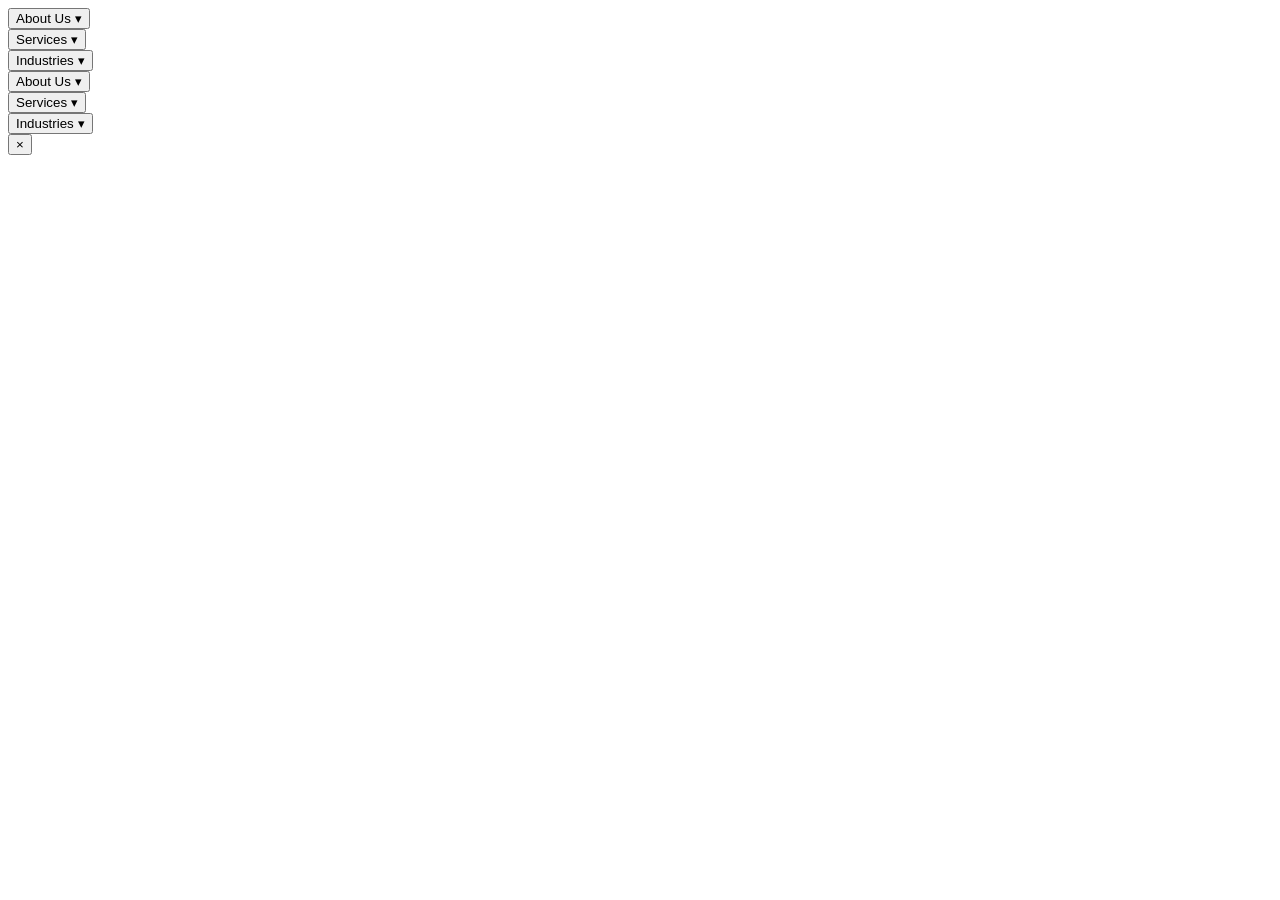
<file: navbar.html>
<!--
  StatVision — Services / Industries / About Us mega-dropdown navigation
  (reference markup)
  ===================================================================
  The live site is a single static index.html (no server-side
  includes), so this exact markup is embedded directly inside
  index.html's <header class="navbar"> and <div class="mm"> blocks.
  Use this file as the source of truth for the three dropdown menus.

  Pairs with:
    - navbar.css  (all dropdown + info-modal styling & animation)
    - navbar.js   (renders the three menus from data arrays + all
                   interactivity: hover/click, one-open-at-a-time,
                   outside-click/Esc close, keyboard nav, routing)

  All six containers below start empty on purpose — navbar.js fills
  them from its SERVICES_MENU / INDUSTRIES_MENU / ABOUT_MENU data
  arrays on page load, so each list only has to be maintained once.
-->

<!-- ============ DESKTOP: place inside .nav-links ============ -->
<div class="nav-item-dropdown" id="navAboutItem">
  <button type="button" class="nav-dropdown-trigger" aria-haspopup="true" aria-expanded="false">
    About Us <span class="caret" aria-hidden="true">▾</span>
  </button>
  <div class="nav-dd-panel nav-dd-panel--wide" id="aboutMegaMenu" role="menu" aria-label="About Us"></div>
</div>

<div class="nav-item-dropdown" id="navServicesItem">
  <button type="button" class="nav-dropdown-trigger" aria-haspopup="true" aria-expanded="false">
    Services <span class="caret" aria-hidden="true">▾</span>
  </button>
  <div class="nav-dd-panel" id="servicesMegaMenu" role="menu" aria-label="Services"></div>
</div>

<div class="nav-item-dropdown" id="navIndustriesItem">
  <button type="button" class="nav-dropdown-trigger" aria-haspopup="true" aria-expanded="false">
    Industries <span class="caret" aria-hidden="true">▾</span>
  </button>
  <div class="nav-dd-panel nav-dd-panel--wide" id="industriesMegaMenu" role="menu" aria-label="Industries"></div>
</div>

<!-- ============ MOBILE: place inside .mm ============ -->
<div class="mm-item-dropdown" id="mmAboutItem">
  <button type="button" class="mm-dropdown-trigger" aria-haspopup="true" aria-expanded="false">
    About Us <span class="caret" aria-hidden="true">▾</span>
  </button>
  <div class="mm-dd-panel" id="aboutMobilePanel"></div>
</div>

<div class="mm-item-dropdown" id="mmServicesItem">
  <button type="button" class="mm-dropdown-trigger" aria-haspopup="true" aria-expanded="false">
    Services <span class="caret" aria-hidden="true">▾</span>
  </button>
  <div class="mm-dd-panel" id="servicesMobilePanel"></div>
</div>

<div class="mm-item-dropdown" id="mmIndustriesItem">
  <button type="button" class="mm-dropdown-trigger" aria-haspopup="true" aria-expanded="false">
    Industries <span class="caret" aria-hidden="true">▾</span>
  </button>
  <div class="mm-dd-panel" id="industriesMobilePanel"></div>
</div>

<!-- ============ INFO MODAL: place once, anywhere in <body> ============
     Used for Industries and the About Us items that don't have a
     dedicated page/section yet (Company Profile, Our Story, Vision &
     Mission, Core Values, Why Choose StatVision, Partners & Clients,
     Careers). "Meet the CEO" reuses the existing team-member modal
     (openTeamMember), and "Our Team" / "Contact Us" scroll to their
     existing sections on the home page. -->
<div class="info-modal" id="infoModal" onclick="if(event.target===this) closeInfoModal()">
  <div class="info-modal-content">
    <button type="button" class="info-modal-close" aria-label="Close" onclick="closeInfoModal()">&times;</button>
    <div class="info-modal-head">
      <span class="info-modal-ico" id="infoModalIcon"></span>
      <div>
        <h2 id="infoModalTitle"></h2>
        <p class="info-modal-tag" id="infoModalTag"></p>
      </div>
    </div>
    <div class="info-modal-body" id="infoModalBody"></div>
  </div>
</div>

<!--
  Required <head>/<body> wiring on any page that uses this component:

    <link rel="stylesheet" href="style.css">
    <link rel="stylesheet" href="navbar.css">
    ... (page scripts, e.g. app.js, which must define
         window.openServiceModal(id), window.openTeamMember(id),
         window.showPage(id) and window.scrollTo2(id)) ...
    <script src="navbar.js" defer></script>

  navbar.js calls:
    - window.openServiceModal(id)   for the 6 core services
    - window.openInfoModal(item)    for Industries + generic About items
    - window.openTeamMember(id)     for "Meet the CEO"
    - window.showPage()/scrollTo2() for "Our Team" / "Contact Us"

  and expects window.setActiveServiceNav(id) to be invoked by the host
  page whenever a service page opens/closes, so the correct menu link
  is highlighted in StatVision blue. On StatVision's site, app.js's
  openServiceModal()/closeServiceModal() already call
  window.setActiveServiceNav for you.
-->
</file>
<file: style.css>
*,*::before,*::after{box-sizing:border-box;margin:0;padding:0}
:root{
  --b1:#1565C0;--b2:#1976D2;--b3:#0D47A1;--b4:#42A5F5;--bl:#E3F2FD;--bd:#0A2472;--bdk:#060F2E;
  --am:#F5A623;--am2:#D4891A;--tl:#00897B;--tll:#E0F2F0;
  --ch:#0D1B2A;--sl:#546E7A;--ms:#90A4AE;--bg:#EEF4FB;--wh:#fff;--br:#BBDEFB;
  --ok:#43A047;--er:#E53935;--wn:#FB8C00;
  --fd:'Space Grotesk',sans-serif;--fb:'Inter',sans-serif;
}
html{scroll-behavior:smooth}
body{font-family:var(--fb);background:var(--bg);color:var(--ch);overflow-x:hidden}
.page{display:none}.page.active{display:block}
/* NAV */
nav{position:fixed;top:0;left:0;right:0;z-index:200;background:rgba(6,15,46,.97);backdrop-filter:blur(18px);border-bottom:1px solid rgba(66,165,245,.15);transition:box-shadow .3s}
nav.scrolled{box-shadow:0 4px 30px rgba(0,0,0,.4)}
.ni{max-width:1300px;margin:0 auto;padding:0 2rem;height:66px;display:flex;align-items:center;justify-content:space-between}
.logo{font-family:var(--fd);font-weight:700;font-size:1.18rem;color:#fff;text-decoration:none;letter-spacing:-.02em;white-space:nowrap}
.logo span{color:var(--am)}
.nl{display:flex;gap:1.5rem;list-style:none;align-items:center}
.nl a{font-size:.85rem;font-weight:500;color:rgba(255,255,255,.58);text-decoration:none;transition:color .2s;display:flex;align-items:center;gap:.3rem}
.nl a:hover{color:#fff}
.nl a svg{width:15px;height:15px;fill:currentColor;flex-shrink:0}
.ncta{background:var(--am)!important;color:#0D1B2A!important;padding:.42rem 1.1rem!important;border-radius:6px;font-weight:700!important}
.ncta:hover{background:var(--am2)!important}
.ntog{display:none;background:none;border:none;cursor:pointer;flex-direction:column;gap:5px;padding:0}
.ntog span{display:block;width:23px;height:2px;background:#fff}
.mm{display:none;position:fixed;top:66px;left:0;right:0;background:#ffffff;border-bottom:1px solid var(--border);padding:1.5rem 2rem;flex-direction:column;gap:1.1rem;z-index:199;box-shadow:0 8px 24px rgba(16,24,40,.08)}
.mm.open{display:flex}
.mm a{font-size:.95rem;color:#344054;text-decoration:none;font-weight:500;padding:.3rem 0}
.mm a:first-child{background:#eef2fb;border-radius:8px;padding:.6rem .8rem;font-weight:700;color:var(--navy);}
/* HERO */
.hero{min-height:100vh;display:flex;flex-direction:column;align-items:center;justify-content:center;padding-top:66px;position:relative;overflow:hidden;
  background:linear-gradient(135deg,#060F2E 0%,#0A1A5C 30%,#0D3580 60%,#1565C0 100%)}
.hgrid{position:absolute;inset:0;opacity:.06;background-image:linear-gradient(rgba(66,165,245,1) 1px,transparent 1px),linear-gradient(90deg,rgba(66,165,245,1) 1px,transparent 1px);background-size:55px 55px;pointer-events:none}
.hglow{position:absolute;top:-10%;right:-5%;width:650px;height:650px;background:radial-gradient(circle,rgba(21,101,192,.45) 0%,transparent 65%);pointer-events:none}
.hglow2{position:absolute;bottom:-20%;left:-5%;width:480px;height:480px;background:radial-gradient(circle,rgba(245,166,35,.13) 0%,transparent 65%);pointer-events:none}
.hparts{position:absolute;inset:0;overflow:hidden;pointer-events:none}
.part{position:absolute;border-radius:50%;animation:pfloat linear infinite}
@keyframes pfloat{0%{transform:translateY(100vh);opacity:0}10%{opacity:.8}90%{opacity:.2}100%{transform:translateY(-100px);opacity:0}}
.hi{max-width:1300px;margin:0 auto;padding:3rem 2rem 2rem;width:100%;display:grid;grid-template-columns:1fr 1fr;gap:4rem;align-items:center;position:relative;z-index:1}
.hlbl{display:inline-flex;align-items:center;gap:.5rem;font-size:.76rem;font-weight:700;letter-spacing:.15em;text-transform:uppercase;color:var(--am);margin-bottom:1.4rem}
.hlbl::before{content:'';width:20px;height:2px;background:var(--am);flex-shrink:0}
.hero h1{font-family:var(--fd);font-size:clamp(2.1rem,4vw,3.6rem);font-weight:700;line-height:1.08;letter-spacing:-.03em;color:#fff;margin-bottom:1.2rem}
.hero h1 em{font-style:normal;color:var(--am)}
.hero-sub{font-size:.96rem;line-height:1.78;color:rgba(255,255,255,.52);margin-bottom:.85rem;max-width:460px}
.hcon{display:flex;align-items:center;gap:.6rem;font-size:.87rem;color:rgba(255,255,255,.68);margin-bottom:1.85rem;font-weight:500;flex-wrap:wrap}
.hcon a{color:var(--am);text-decoration:none;font-weight:700}
.hcon a:hover{text-decoration:underline}
.hbtns{display:flex;gap:1rem;flex-wrap:wrap}
.bp{background:var(--am);color:#0D1B2A;padding:.82rem 1.85rem;border-radius:8px;font-family:var(--fd);font-weight:700;font-size:.9rem;text-decoration:none;transition:all .2s;border:none;cursor:pointer;display:inline-flex;align-items:center;gap:.5rem}
.bp:hover{background:var(--am2);transform:translateY(-2px);box-shadow:0 10px 28px rgba(245,166,35,.4)}
.bo{background:transparent;color:#fff;padding:.82rem 1.85rem;border-radius:8px;font-family:var(--fd);font-weight:600;font-size:.9rem;text-decoration:none;transition:all .2s;border:1px solid rgba(255,255,255,.25);cursor:pointer}
.bo:hover{background:rgba(255,255,255,.08);border-color:rgba(255,255,255,.55)}
/* CHART ROTATOR */
.cbox{background:rgba(255,255,255,.05);border:1px solid rgba(255,255,255,.12);border-radius:18px;padding:1.5rem;backdrop-filter:blur(14px)}
.cbhead{display:flex;justify-content:space-between;align-items:center;margin-bottom:.6rem}
.cbtit{font-family:var(--fd);font-size:.73rem;font-weight:600;letter-spacing:.1em;text-transform:uppercase;color:rgba(255,255,255,.38)}
.cbbadge{display:flex;align-items:center;gap:.35rem;font-size:.67rem;font-weight:700;color:#5DDDD0;background:rgba(0,137,123,.25);padding:.18rem .6rem;border-radius:20px}
.cbbadge::before{content:'';width:5px;height:5px;border-radius:50%;background:#4ADE80;flex-shrink:0}
.cname{font-family:var(--fd);font-size:.92rem;font-weight:600;color:#fff;margin-bottom:.65rem;min-height:1.4em}
.cframe{width:100%;height:192px;transition:opacity .35s ease,transform .35s ease}
.cframe.cf-out{opacity:0;transform:translateY(6px) scale(.98)}
.cname,.clbl{transition:opacity .3s ease}
.cname.cf-out,.clbl.cf-out{opacity:0}
.cbbadge.live2 span::before,.cbbadge.live2::before{animation:cbpulse 1.4s infinite}
@keyframes cbpulse{0%{box-shadow:0 0 0 0 rgba(74,222,128,.6)}70%{box-shadow:0 0 0 5px rgba(74,222,128,0)}100%{box-shadow:0 0 0 0 rgba(74,222,128,0)}}

/* ===== POWER BI TILE GRID (hero) ===== */
.pbiwrap{background:#fff;border-radius:14px;padding:1.1rem 1.1rem 1.2rem;box-shadow:0 25px 60px rgba(0,0,0,.35)}
.pbitiles{display:grid;grid-template-columns:repeat(4,1fr);grid-auto-rows:78px;gap:.55rem}
.pbit{background:#fff;border:1px solid #ECECEC;border-radius:6px;padding:.5rem .6rem;display:flex;flex-direction:column;justify-content:flex-start;overflow:hidden;position:relative}
.pt-wide{grid-column:span 2;grid-row:span 1}
.ptlbl{font-size:.56rem;font-weight:600;color:#8A8886;text-transform:uppercase;letter-spacing:.02em;margin-bottom:.15rem}
.ptbig{font-size:1.55rem;font-weight:700;color:#252423;font-family:var(--fd);transition:opacity .25s}
.pt-num{justify-content:center;align-items:center}
.pt-num .ptbig{text-align:center}
.ptteal{color:#1ABC9C}
.ptcoral{color:#F0625A}
.ptsvg{width:100%;flex:1;overflow:visible}
@media(max-width:1050px){.pbitiles{grid-template-columns:repeat(2,1fr)}.pt-wide{grid-column:span 2}}

/* ═══════ ROLLING DASHBOARD MOCKUP CAROUSEL ═══════ */
.dboard-stage{position:relative;width:100%;max-width:480px;height:340px;perspective:1400px;margin:0 auto}
.dboard-track{position:relative;width:100%;height:100%}
.dboard-slide{position:absolute;inset:0;opacity:0;transform:translateX(40px) scale(.96);transition:opacity .8s ease,transform .8s ease;pointer-events:none}
.dboard-slide.active{opacity:1;transform:translateX(0) scale(1);pointer-events:auto}
.dcard{position:absolute;background:#fff;border-radius:12px;box-shadow:0 25px 60px rgba(0,0,0,.4);overflow:hidden}
.dcard-back{width:78%;height:78%;left:18%;top:6%;transform:rotate(-6deg) scale(.92);opacity:.85;z-index:1}
.dcard-front{width:88%;height:88%;left:0;top:14%;transform:rotate(2deg);z-index:2}
.dcard-head{background:#0D1B2A;padding:.45rem .7rem;display:flex;align-items:center;gap:.3rem}
.dcdot{width:7px;height:7px;border-radius:50%;display:inline-block}
.dcdot.r{background:#FF5F57}.dcdot.y{background:#FEBC2E}.dcdot.g{background:#28C840}
.dc-url{margin-left:auto;font-size:.6rem;color:rgba(255,255,255,.5)}
.dcard-body{padding:.9rem 1rem}
.dc-title{font-family:var(--fd);font-weight:700;font-size:.92rem;color:#0D1B2A;margin-bottom:.6rem}
.dc-line{width:100%;height:55px;display:block;margin-bottom:.6rem}
.dc-kpis{display:flex;gap:.6rem}
.dc-kpi{flex:1;background:#F4F6FA;border-radius:8px;padding:.45rem .3rem;text-align:center}
.dc-kpi b{display:block;font-family:var(--fd);font-size:1rem;color:var(--b2)}
.dc-kpi span{font-size:.6rem;color:#8A8886}
.dc-row{display:flex;gap:.8rem;align-items:center}
.dc-pie{width:64px;height:64px;border-radius:50%;background:conic-gradient(#1565C0 0 35%,#F5A623 35% 60%,#00897B 60% 80%,#7B1FA2 80% 100%);flex-shrink:0}
.dc-pie.alt{background:conic-gradient(#00897B 0 40%,#1565C0 40% 65%,#F5A623 65% 88%,#E53935 88% 100%)}
.dc-donut{width:64px;height:64px;border-radius:50%;background:conic-gradient(#F5A623 0 30%,#1565C0 30% 70%,#00897B 70% 100%);position:relative;flex-shrink:0}
.dc-donut::after{content:'';position:absolute;inset:14px;background:#fff;border-radius:50%}
.dc-bars{flex:1;display:flex;align-items:flex-end;gap:.4rem;height:64px}
.dc-bars i{flex:1;background:linear-gradient(180deg,#1565C0,#0D1B2A);border-radius:3px 3px 0 0;display:block}
.dc-grid4{display:grid;grid-template-columns:1fr 1fr;gap:.5rem}
.dc-mini{background:#F4F6FA;border-radius:7px;padding:.4rem .55rem}
.dc-minititle{font-size:.62rem;font-weight:600;color:#605E5C;margin-bottom:.3rem}
.dc-minibar{background:#E1E4E8;border-radius:4px;height:6px;overflow:hidden}
.dc-minibar i{display:block;height:6px;background:#F5A623;border-radius:4px}
.dboard-dots{position:absolute;bottom:-1.6rem;left:50%;transform:translateX(-50%);display:flex;gap:.4rem;z-index:5}
.dboard-dots span{width:7px;height:7px;border-radius:50%;background:rgba(255,255,255,.3);cursor:pointer;transition:background .3s}
.dboard-dots span.on{background:var(--am)}
.dfloat{position:absolute;width:38px;height:38px;background:#fff;border-radius:50%;display:flex;align-items:center;justify-content:center;font-size:1.05rem;box-shadow:0 10px 25px rgba(0,0,0,.3);z-index:6;animation:dfloat 3.5s ease-in-out infinite}
.df1{top:-10px;right:30px;animation-delay:0s}
.df2{top:40%;right:-14px;animation-delay:.6s}
.df3{bottom:10px;right:-10px;animation-delay:1.2s;color:#107C10}
@keyframes dfloat{0%,100%{transform:translateY(0)}50%{transform:translateY(-8px)}}
@media(max-width:1050px){.dboard-stage{max-width:380px;height:280px}}
@media(max-width:680px){.dboard-stage{max-width:320px;height:240px}.dc-title{font-size:.78rem}.dc-kpi b{font-size:.85rem}}

.cdots{display:flex;gap:.4rem;justify-content:center;margin-top:.8rem}
.cdot{width:6px;height:6px;border-radius:50%;background:rgba(255,255,255,.2);cursor:pointer;transition:all .3s}
.cdot.on{width:18px;border-radius:3px;background:var(--am)}
.clbl{font-size:.7rem;color:rgba(255,255,255,.33);text-align:center;margin-top:.4rem;min-height:1.2em}
/* SERVICES AUTO-TICKER */
.svtw{overflow:hidden;position:relative;margin-top:2.5rem;padding:.75rem 0}
.svtw::before,.svtw::after{content:'';position:absolute;top:0;bottom:0;width:100px;z-index:2;pointer-events:none}
.svtw::before{left:0;background:linear-gradient(90deg,#0A1A5C,transparent)}
.svtw::after{right:0;background:linear-gradient(270deg,#0A1A5C,transparent)}
.svrow{display:flex;gap:1.5rem;animation:svmove 38s linear infinite;width:max-content}
.svrow:hover{animation-play-state:paused}
@keyframes svmove{0%{transform:translateX(0)}100%{transform:translateX(-50%)}}
.scard{flex:0 0 265px;background:rgba(255,255,255,.05);border:1px solid rgba(255,255,255,.1);border-radius:16px;padding:1.65rem 1.4rem;transition:all .3s;cursor:pointer}
.scard:hover{background:rgba(21,101,192,.25);border-color:rgba(66,165,245,.5);transform:translateY(-5px)}
.scic{width:46px;height:46px;background:rgba(21,101,192,.3);border-radius:12px;display:flex;align-items:center;justify-content:center;font-size:1.3rem;margin-bottom:1.15rem}
.scard h3{font-family:var(--fd);font-size:.97rem;font-weight:600;color:#fff;margin-bottom:.45rem}
.scard p{font-size:.8rem;color:rgba(255,255,255,.46);line-height:1.6;margin-bottom:.95rem}
.stags{display:flex;flex-wrap:wrap;gap:.3rem}
.stag{font-size:.67rem;font-weight:600;padding:.17rem .58rem;border-radius:4px;background:rgba(21,101,192,.3);color:#90CAF9;letter-spacing:.04em}
/* TOP TICKER */
.tickw{background:rgba(255,255,255,.06);border-top:1px solid rgba(255,255,255,.09);border-bottom:1px solid rgba(255,255,255,.09);padding:.72rem 0;overflow:hidden;position:relative;z-index:2}
.tickw::before,.tickw::after{content:'';position:absolute;top:0;bottom:0;width:80px;z-index:1;pointer-events:none}
.tickw::before{left:0;background:linear-gradient(90deg,#1565C0,transparent)}
.tickw::after{right:0;background:linear-gradient(270deg,#1565C0,transparent)}
.ticker{display:flex;white-space:nowrap;animation:tickmov 28s linear infinite}
.ticker:hover{animation-play-state:paused}
@keyframes tickmov{0%{transform:translateX(0)}100%{transform:translateX(-50%)}}
.titem{display:inline-flex;align-items:center;gap:.5rem;padding:0 1.65rem;font-size:.8rem;font-weight:600;color:rgba(255,255,255,.62)}
.tsep{color:rgba(255,255,255,.18);font-size:.7rem}
/* STATS */
.sbar{background:linear-gradient(90deg,var(--b3),var(--b2));padding:2.5rem 2rem}
.sbi{max-width:1300px;margin:0 auto;display:grid;grid-template-columns:repeat(5,1fr);gap:1.5rem;text-align:center}
.snum{font-family:var(--fd);font-size:2.2rem;font-weight:700;color:#fff;letter-spacing:-.03em;line-height:1}
.snum span{color:var(--am)}
.slbl{font-size:.73rem;color:rgba(255,255,255,.55);margin-top:.3rem;font-weight:500;letter-spacing:.05em;text-transform:uppercase}
/* SECTIONS */
section{padding:4.5rem 2rem}
.si{max-width:1300px;margin:0 auto}
.ey{display:inline-block;font-size:.72rem;font-weight:700;letter-spacing:.13em;text-transform:uppercase;color:var(--b2);margin-bottom:.65rem}
.st{font-family:var(--fd);font-size:clamp(1.7rem,3vw,2.4rem);font-weight:700;letter-spacing:-.03em;color:var(--ch);margin-bottom:.85rem;line-height:1.15}
.ss{font-size:.93rem;color:var(--sl);line-height:1.78;max-width:540px}
/* Depth for the flat sections — reuses the hero's dot-grid + glow language so the
   light-background sections don't feel bare next to the rich navy ones */
.hwbg,.tbg,.pbg,.testibg{position:relative;overflow:hidden}
.hwbg::before,.tbg::before,.pbg::before,.testibg::before{
  content:'';position:absolute;inset:0;opacity:.55;z-index:0;pointer-events:none;
  background-image:radial-gradient(rgba(21,101,192,.09) 1.5px,transparent 1.5px);
  background-size:28px 28px;
  -webkit-mask-image:radial-gradient(ellipse 80% 60% at 50% 0%,#000 40%,transparent 100%);
  mask-image:radial-gradient(ellipse 80% 60% at 50% 0%,#000 40%,transparent 100%)
}
.hwbg::after{content:'';position:absolute;top:-15%;right:-8%;width:520px;height:520px;background:radial-gradient(circle,rgba(245,166,35,.09) 0%,transparent 65%);pointer-events:none;z-index:0}
.tbg::after{content:'';position:absolute;bottom:-22%;left:-10%;width:460px;height:460px;background:radial-gradient(circle,rgba(21,101,192,.07) 0%,transparent 65%);pointer-events:none;z-index:0}
.pbg::after{content:'';position:absolute;top:-12%;left:38%;width:540px;height:540px;background:radial-gradient(circle,rgba(0,137,123,.08) 0%,transparent 65%);pointer-events:none;z-index:0}
.testibg::after{content:'';position:absolute;bottom:-18%;right:-6%;width:500px;height:500px;background:radial-gradient(circle,rgba(245,166,35,.08) 0%,transparent 65%);pointer-events:none;z-index:0}
.hwbg>.si,.tbg>.si,.pbg>.si,.testibg>.si{position:relative;z-index:1}
/* HOW IT WORKS */
.hwbg{background:#fff}
.hwflow{position:relative;margin-top:3rem;min-height:560px}
.hwchart{position:absolute;top:0;left:0;width:100%;height:100%;z-index:0}
.hwarrows{position:absolute;top:0;left:0;width:100%;height:100%;z-index:1;pointer-events:none}
.hwnode{position:absolute;width:280px;text-align:center;z-index:2}
.hwn1{top:0;left:2%}
.hwn2{top:175px;left:38%}
.hwn3{top:380px;left:68%}
.hwcirc{position:relative;width:128px;height:128px;border-radius:50%;background:linear-gradient(145deg,var(--bg),#fff);border:2px solid var(--b2);display:flex;align-items:center;justify-content:center;margin:0 auto 1rem;box-shadow:0 14px 34px rgba(21,101,192,.16);transition:transform .3s}
.hwnode:hover .hwcirc{transform:translateY(-5px) scale(1.04)}
.hwcic{font-size:2.1rem}
.hwstep{position:absolute;top:-6px;right:-6px;width:30px;height:30px;border-radius:50%;background:var(--am);color:#1A1A2E;font-weight:800;font-size:.82rem;display:flex;align-items:center;justify-content:center;box-shadow:0 4px 10px rgba(0,0,0,.18)}
.hwnode h3{font-family:var(--fd);font-size:1.03rem;font-weight:600;color:var(--ch);margin-bottom:.5rem}
.hwnode p{font-size:.82rem;color:var(--sl);line-height:1.6}
@media(max-width:900px){.hwflow{min-height:auto}.hwchart,.hwarrows{display:none}.hwnode{position:static;width:100%;margin-bottom:2.2rem}}
/* SERVICES SECTION */
.svbg{background:linear-gradient(135deg,#0A1A5C 0%,#0A2472 50%,#0D47A1 100%);overflow:hidden}
.svbg .ey{color:var(--am)}
.svbg .st{color:#fff}
.svbg .ss{color:rgba(255,255,255,.5)}
.svcta{display:flex;gap:1rem;margin-top:2rem;justify-content:center}
/* TOOLS */
.tbg{background:#fff}
.tgd{display:grid;grid-template-columns:repeat(4,1fr);gap:1.4rem;margin-top:2.5rem}
.tc{border:1px solid var(--br);border-radius:14px;padding:1.55rem 1.35rem;text-align:center;transition:all .3s;background:var(--wh);box-shadow:0 2px 10px rgba(13,27,42,.04)}
.tc:hover{border-color:var(--b2);box-shadow:0 12px 34px rgba(21,101,192,.14);transform:translateY(-4px)}
.tlogo{display:inline-flex;align-items:center;justify-content:center;padding:.5rem 1.1rem;border-radius:10px;margin-bottom:.85rem;font-family:var(--fd);font-size:1.05rem;font-weight:700;color:var(--b2);background:var(--bg);box-shadow:inset 0 0 0 1px var(--br)}
.tc p{font-size:.78rem;color:var(--sl);line-height:1.55}
/* PORTFOLIO */
.pbg{background:var(--bg)}
.pgd{display:grid;grid-template-columns:repeat(3,1fr);gap:1.75rem;margin-top:3rem}
.pc{background:#fff;border:1px solid var(--br);border-radius:16px;overflow:hidden;transition:all .3s}
.pc:hover{box-shadow:0 16px 50px rgba(21,101,192,.12);transform:translateY(-5px)}
.ptop{height:5px}
.pbdy{padding:1.6rem}
.psec{font-size:.69rem;font-weight:700;letter-spacing:.1em;text-transform:uppercase;color:var(--b2);margin-bottom:.65rem}
.pc h3{font-family:var(--fd);font-size:.98rem;font-weight:600;color:var(--ch);margin-bottom:.5rem;line-height:1.35}
.pc p{font-size:.82rem;color:var(--sl);line-height:1.65;margin-bottom:1rem}
.pmeta{display:flex;gap:.45rem;flex-wrap:wrap;margin-bottom:1rem}
.pchip{font-size:.69rem;padding:.17rem .62rem;border-radius:4px;background:var(--bl);color:var(--b1);font-weight:600}
.pcta2{display:inline-flex;align-items:center;gap:.4rem;font-size:.79rem;font-weight:600;color:var(--b2);text-decoration:none;transition:gap .2s}
.pcta2:hover{gap:.7rem}
/* PROCESS */
.prbg{background:linear-gradient(135deg,var(--b3),var(--b2))}
.prbg .ey{color:var(--am)}
.prbg .st{color:#fff}
.prbg .ss{color:rgba(255,255,255,.6)}
.prsteps{display:grid;grid-template-columns:repeat(4,1fr);gap:1.4rem;margin-top:3rem;position:relative}
.prsteps::before{content:'';position:absolute;top:35px;left:calc(12.5% + 35px);right:calc(12.5% + 35px);height:1px;background:rgba(255,255,255,.2)}
.prst{text-align:center;position:relative;z-index:1}
.prc{width:70px;height:70px;border-radius:50%;background:rgba(255,255,255,.12);border:1px solid rgba(255,255,255,.22);display:flex;align-items:center;justify-content:center;margin:0 auto 1.05rem;font-size:1.3rem;transition:all .3s}
.prst:hover .prc{background:var(--am);border-color:var(--am)}
.prst h4{font-family:var(--fd);font-size:.88rem;font-weight:600;color:#fff;margin-bottom:.3rem}
.prst p{font-size:.76rem;color:rgba(255,255,255,.6);line-height:1.55}
/* SQL */
.sqbg{background:#fff}
.sqbg .ey{color:var(--b2)}
.sqwrap{margin-top:2rem;overflow-x:auto;border-radius:14px;border:1px solid var(--br)}
table{width:100%;border-collapse:collapse;font-size:.82rem}
thead th{background:var(--b3);color:#fff;padding:.78rem 1rem;text-align:left;font-family:var(--fd);font-weight:600;font-size:.75rem;letter-spacing:.06em;text-transform:uppercase;white-space:nowrap}
tbody tr{border-bottom:1px solid var(--br);transition:background .2s}
tbody tr:hover{background:var(--bl)}
tbody td{padding:.7rem 1rem;color:var(--ch);white-space:nowrap}
.badge{display:inline-block;padding:.17rem .65rem;border-radius:20px;font-size:.68rem;font-weight:700;letter-spacing:.04em}
.b-pr{background:#FFF3E0;color:#E65100}.b-dn{background:#E8F5E9;color:#2E7D32}
.b-pn{background:#E3F2FD;color:#1565C0}.b-rv{background:#F3E5F5;color:#6A1B9A}.b-ov{background:#FFEBEE;color:#C62828}
.sqacts{display:flex;gap:.75rem;margin-top:1.2rem;flex-wrap:wrap}
.sqbtn{padding:.46rem 1rem;border-radius:7px;font-family:var(--fd);font-weight:600;font-size:.78rem;cursor:pointer;border:none;transition:all .2s}
.sqadd{background:var(--b2);color:#fff}.sqadd:hover{background:var(--b3)}
.sqexp{background:var(--bg);color:var(--b2);border:1.5px solid var(--br)}.sqexp:hover{border-color:var(--b2)}
/* TESTIMONIALS */
.testibg{background:var(--bg)}
.tgd2{display:grid;grid-template-columns:repeat(3,1fr);gap:1.75rem;margin-top:3rem}
.testc{border:1px solid var(--br);border-radius:16px;padding:1.8rem;background:#fff;position:relative;transition:all .3s}
.testc:hover{box-shadow:0 8px 30px rgba(21,101,192,.1);transform:translateY(-3px)}
.testc::before{content:'\201C';font-family:Georgia,serif;font-size:5rem;color:var(--bl);position:absolute;top:-.4rem;left:1.4rem;line-height:1}
.tstars{display:flex;gap:.2rem;margin-bottom:.85rem;margin-top:.4rem}
.star{color:var(--am);font-size:.9rem}
.ttext{font-size:.85rem;line-height:1.75;color:var(--sl);margin-bottom:1.35rem;font-style:italic}
.tauth{display:flex;align-items:center;gap:.8rem}
.tav{width:42px;height:42px;border-radius:50%;background:linear-gradient(145deg,var(--b1),var(--b3));display:flex;align-items:center;justify-content:center;font-family:var(--fd);font-weight:700;font-size:.88rem;color:#fff;flex-shrink:0;box-shadow:0 6px 16px rgba(21,101,192,.25)}
.tname{font-weight:600;font-size:.85rem;color:var(--ch)}
.trole{font-size:.73rem;color:var(--ms)}
/* CTA */
.ctasec{background:linear-gradient(135deg,var(--bdk),var(--b3));padding:5rem 2rem;text-align:center;position:relative;overflow:hidden}
.ctasec::before{content:'';position:absolute;inset:0;background-image:linear-gradient(rgba(255,255,255,.04) 1px,transparent 1px),linear-gradient(90deg,rgba(255,255,255,.04) 1px,transparent 1px);background-size:42px 42px}
.ctasec h2{font-family:var(--fd);font-size:clamp(1.8rem,4vw,2.7rem);font-weight:700;color:#fff;margin-bottom:.9rem;letter-spacing:-.03em;position:relative}
.ctasec p{font-size:.93rem;color:rgba(255,255,255,.55);margin-bottom:2.2rem;position:relative}
.ctabtns{display:flex;gap:1rem;justify-content:center;flex-wrap:wrap;position:relative}
.bw{background:#fff;color:var(--b3);padding:.85rem 2rem;border-radius:8px;font-family:var(--fd);font-weight:700;font-size:.9rem;text-decoration:none;transition:all .2s}
.bw:hover{background:var(--bl);transform:translateY(-2px)}
.ba{background:var(--am);color:#0D1B2A;padding:.85rem 2rem;border-radius:8px;font-family:var(--fd);font-weight:700;font-size:.9rem;text-decoration:none;transition:all .2s}
.ba:hover{background:var(--am2);transform:translateY(-2px)}
/* FOOTER */
footer{background:#060F2E;color:#fff;padding:3.5rem 2rem 1.75rem}
.fi{max-width:1300px;margin:0 auto}
.fgd{display:grid;grid-template-columns:2fr 1fr 1fr 1fr;gap:3rem;margin-bottom:2.5rem}
.fbrand p{font-size:.81rem;color:rgba(255,255,255,.36);line-height:1.78;max-width:270px;margin-top:.8rem}
.fcol h4{font-family:var(--fd);font-size:.76rem;font-weight:600;letter-spacing:.1em;text-transform:uppercase;color:rgba(255,255,255,.32);margin-bottom:1rem}
.fcol ul{list-style:none}.fcol li{margin-bottom:.5rem}
.fcol a{font-size:.81rem;color:rgba(255,255,255,.4);text-decoration:none;transition:color .2s}
.fcol a:hover{color:var(--am)}
.fbot{border-top:1px solid rgba(255,255,255,.07);padding-top:1.2rem;display:flex;justify-content:space-between;align-items:center;flex-wrap:wrap;gap:.7rem}
.fbot p{font-size:.73rem;color:rgba(255,255,255,.26)}
.socs{display:flex;gap:.5rem}
.soc{width:33px;height:33px;border-radius:8px;background:rgba(255,255,255,.06);display:flex;align-items:center;justify-content:center;font-size:.8rem;color:rgba(255,255,255,.38);text-decoration:none;transition:all .2s}
.soc:hover{background:var(--b2);color:#fff}
/* DASHBOARDS */
.dlayout{display:grid;grid-template-columns:240px 1fr;min-height:100vh;padding-top:66px}
.dsb{background:#060F2E;padding:1.5rem 0;border-right:1px solid rgba(255,255,255,.07);overflow-y:auto}
.dsb-logo{padding:.5rem 1.5rem 1.4rem;font-family:var(--fd);font-weight:700;font-size:1.02rem;color:#fff;border-bottom:1px solid rgba(255,255,255,.07);margin-bottom:.9rem;line-height:1.3}
.dsb-logo span{color:var(--am)}
.dsb-role{font-size:.68rem;color:rgba(255,255,255,.3);font-weight:400;display:block;margin-top:.15rem}
.snav{display:flex;align-items:center;gap:.72rem;padding:.76rem 1.5rem;font-size:.85rem;font-weight:500;color:rgba(255,255,255,.52);cursor:pointer;transition:all .2s;text-decoration:none;border:none;background:none;width:100%;text-align:left}
.snav:hover{background:rgba(255,255,255,.06);color:#fff}
.snav.active{background:rgba(21,101,192,.3);color:#fff;border-right:3px solid var(--am)}
.sni{font-size:.93rem;width:20px;text-align:center;flex-shrink:0}
.ssep{height:1px;background:rgba(255,255,255,.06);margin:.7rem 1.5rem}
.slbl2{font-size:.66rem;font-weight:700;letter-spacing:.12em;text-transform:uppercase;color:rgba(255,255,255,.22);padding:.45rem 1.5rem}
.ndot{width:7px;height:7px;border-radius:50%;background:var(--er);display:inline-block;margin-left:.3rem}
.dmain{background:var(--bg);overflow-y:auto}
.dtop{background:#fff;border-bottom:1px solid var(--br);padding:.9rem 2rem;display:flex;align-items:center;justify-content:space-between;position:sticky;top:0;z-index:10}
.dtitle{font-family:var(--fd);font-weight:700;font-size:1.08rem;color:var(--ch)}
.dusr{display:flex;align-items:center;gap:.72rem}
.dav{width:36px;height:36px;border-radius:50%;background:var(--b2);display:flex;align-items:center;justify-content:center;font-family:var(--fd);font-weight:700;font-size:.83rem;color:#fff;flex-shrink:0}
.avatar-upload{position:relative;display:inline-block;cursor:pointer;border-radius:50%}
.avatar-cam{position:absolute;inset:0;display:flex;align-items:center;justify-content:center;background:rgba(13,27,42,.55);border-radius:50%;opacity:0;transition:opacity .18s;font-size:.8rem}
.avatar-upload:hover .avatar-cam{opacity:1}
.avatar-upload-lg .avatar-cam-lg{font-size:1.3rem}
.duname{font-size:.83rem;font-weight:600;color:var(--ch)}
.dcontent{padding:1.65rem}
.kgd{display:grid;grid-template-columns:repeat(4,1fr);gap:1.15rem;margin-bottom:1.65rem}
.kpi{background:#fff;border:1px solid var(--br);border-radius:14px;padding:1.3rem 1.35rem;display:flex;align-items:center;gap:.9rem}
.kpic{width:44px;height:44px;border-radius:12px;display:flex;align-items:center;justify-content:center;font-size:1.2rem;flex-shrink:0}
.kpiv{font-family:var(--fd);font-size:1.7rem;font-weight:700;color:var(--ch);line-height:1}
.kpil{font-size:.71rem;color:var(--sl);margin-top:.2rem}
.kpit{font-size:.68rem;font-weight:600;margin-top:.16rem}
.tu{color:var(--ok)}.td2{color:var(--er)}
.dtw{background:#fff;border:1px solid var(--br);border-radius:14px;overflow:hidden;margin-bottom:1.65rem}
.dth{padding:1.1rem 1.5rem;display:flex;align-items:center;justify-content:space-between;border-bottom:1px solid var(--br)}
.dth h3{font-family:var(--fd);font-size:.93rem;font-weight:700;color:var(--ch)}
.dtha{display:flex;gap:.55rem}
.db1{padding:.36rem .88rem;border-radius:7px;font-family:var(--fd);font-weight:600;font-size:.76rem;cursor:pointer;border:none;transition:all .2s}
.dba{background:var(--b2);color:#fff}.dba:hover{background:var(--b3)}
.dbb{background:var(--bg);color:var(--b2);border:1.5px solid var(--br)}.dbb:hover{border-color:var(--b2)}
.dbc{background:#FFEBEE;color:var(--er);border:1.5px solid #FFCDD2}
.crow{display:grid;grid-template-columns:1fr 1fr;gap:1.15rem;margin-bottom:1.65rem}
.cc{background:#fff;border:1px solid var(--br);border-radius:14px;padding:1.35rem}
.cc h3{font-family:var(--fd);font-size:.92rem;font-weight:700;color:var(--ch);margin-bottom:.9rem}
.prw{margin-bottom:.85rem}
.prl{display:flex;justify-content:space-between;font-size:.78rem;margin-bottom:.3rem;color:var(--sl)}
.prl strong{color:var(--ch)}
.prb{height:7px;background:var(--br);border-radius:4px;overflow:hidden}
.prf{height:100%;border-radius:4px;transition:width 1s ease}
.filt{display:flex;gap:.5rem;margin-bottom:1.15rem;flex-wrap:wrap}
.fb2{padding:.34rem .85rem;border-radius:20px;font-size:.75rem;font-weight:600;cursor:pointer;border:1.5px solid var(--br);background:#fff;color:var(--sl);transition:all .2s}
.fb2.on{background:var(--b2);color:#fff;border-color:var(--b2)}
.odtl{background:#fff;border:1px solid var(--br);border-radius:14px;padding:1.6rem;margin-bottom:1.35rem}
.odg{display:grid;grid-template-columns:1fr 1fr;gap:.85rem;margin-top:.85rem}
.odf label{font-size:.7rem;font-weight:600;color:var(--sl);letter-spacing:.05em;text-transform:uppercase}
.odf p{font-size:.87rem;color:var(--ch);margin-top:.16rem}
/* CHAT */
.chatbub{position:fixed;bottom:2rem;right:2rem;z-index:300;background:var(--b2);color:#fff;width:56px;height:56px;border-radius:50%;display:flex;align-items:center;justify-content:center;font-size:1.35rem;cursor:pointer;box-shadow:0 8px 28px rgba(21,101,192,.5);border:none;transition:all .3s}
.chatbub:hover{transform:scale(1.1)}
.cbdg{position:absolute;top:-4px;right:-4px;background:var(--am);width:16px;height:16px;border-radius:50%;font-size:.6rem;font-weight:700;color:#0D1B2A;display:flex;align-items:center;justify-content:center}
.chatpan{position:fixed;bottom:5rem;right:2rem;width:320px;background:#fff;border-radius:18px;box-shadow:0 20px 60px rgba(6,15,46,.28);z-index:300;border:1px solid var(--br);display:none;flex-direction:column;overflow:hidden}
.chatpan.open{display:flex}
.cphead{background:linear-gradient(135deg,var(--bdk),var(--b2));padding:1.1rem 1.4rem;display:flex;align-items:center;gap:.7rem}
.cphead .cav2{width:35px;height:35px;border-radius:50%;background:rgba(255,255,255,.2);display:flex;align-items:center;justify-content:center;font-size:.9rem}
.cphead h4{font-family:var(--fd);font-size:.88rem;font-weight:600;color:#fff}
.cphead p{font-size:.67rem;color:rgba(255,255,255,.62)}
.odot{width:7px;height:7px;border-radius:50%;background:#4ADE80;margin-left:auto;flex-shrink:0}
.cmsgs{padding:.85rem;height:220px;overflow-y:auto;display:flex;flex-direction:column;gap:.65rem}
.msg{max-width:83%;padding:.52rem .82rem;border-radius:12px;font-size:.8rem;line-height:1.5}
.msg.a{background:var(--bl);color:var(--ch);align-self:flex-start;border-bottom-left-radius:3px}
.msg.c{background:var(--b2);color:#fff;align-self:flex-end;border-bottom-right-radius:3px}
.cinp{border-top:1px solid var(--br);padding:.68rem .88rem;display:flex;gap:.4rem}
.cinp input{flex:1;border:1.5px solid var(--br);border-radius:8px;padding:.43rem .68rem;font-size:.81rem;outline:none;font-family:var(--fb)}
.cinp input:focus{border-color:var(--b2)}
.csend{background:var(--b2);color:#fff;border:none;width:33px;height:33px;border-radius:8px;cursor:pointer;font-size:.83rem}
/* MODAL */
.mov{display:none;position:fixed;inset:0;background:rgba(6,15,46,.92);z-index:1000;align-items:center;justify-content:center;padding:1rem;backdrop-filter:blur(10px)}
.mov.open{display:flex}
.modal{background:#fff;border-radius:20px;width:100%;max-width:620px;max-height:90vh;overflow-y:auto}
.mhd{padding:1.7rem 2rem 1.2rem;border-bottom:1px solid var(--br);position:sticky;top:0;background:#fff;z-index:1;border-radius:20px 20px 0 0}
.mhd h2{font-family:var(--fd);font-size:1.22rem;font-weight:700;color:var(--ch)}
.mhd p{font-size:.8rem;color:var(--sl);margin-top:.2rem}
.mcls{position:absolute;top:1.35rem;right:1.35rem;background:none;border:none;cursor:pointer;font-size:1.25rem;color:var(--sl);width:33px;height:33px;border-radius:8px;display:flex;align-items:center;justify-content:center}
.mcls:hover{background:var(--bg)}
.mbdy{padding:1.7rem 2rem}
.frow{display:grid;grid-template-columns:1fr 1fr;gap:1rem;margin-bottom:.85rem}
.fg{margin-bottom:.85rem}
.fg label{display:block;font-size:.76rem;font-weight:600;color:var(--ch);margin-bottom:.33rem;letter-spacing:.03em}
.fg input,.fg select,.fg textarea{width:100%;padding:.63rem .83rem;border:1.5px solid var(--br);border-radius:8px;font-family:var(--fb);font-size:.86rem;color:var(--ch);background:var(--bg);outline:none;transition:border .2s}
.fg input:focus,.fg select:focus,.fg textarea:focus{border-color:var(--b2);background:#fff}
.fg textarea{resize:vertical;min-height:85px}
.upl{border:2px dashed var(--br);border-radius:10px;padding:1.65rem;text-align:center;cursor:pointer;transition:all .2s;background:var(--bg)}
.upl:hover{border-color:var(--b2);background:var(--bl)}
.upl p{font-size:.82rem;color:var(--sl)}
.upl strong{color:var(--b2)}
.mft{padding:1.2rem 2rem;border-top:1px solid var(--br);display:flex;gap:1rem;justify-content:flex-end;background:var(--bg);border-radius:0 0 20px 20px}

/* SERVICE DETAIL MODAL — icon */
.sm-ico{display:flex;align-items:center;justify-content:center;width:70px;height:70px;border-radius:15px;font-size:32px;flex-shrink:0;box-sizing:border-box;}
.sm-ico img{width:100%;height:100%;object-fit:cover;border-radius:15px}

/* Key Features — attractive cards instead of a plain checklist */
.sm-features{margin-top:.4rem}
.sm-features-grid{list-style:none;display:grid;grid-template-columns:repeat(2,1fr);gap:.7rem;padding:0;margin:0;}
.sm-feature-card{display:flex;align-items:flex-start;gap:.6rem;background:#fff;border:1px solid var(--br);border-radius:14px;padding:.85rem .95rem;font-size:.85rem;color:var(--ch);font-weight:600;line-height:1.4;transition:transform .2s ease,box-shadow .2s ease,border-color .2s ease;}
.sm-feature-card:hover{transform:translateY(-3px);box-shadow:var(--shadow);border-color:var(--b4);}
.sm-feature-check{flex-shrink:0;width:22px;height:22px;border-radius:50%;background:var(--ok);color:#fff;display:flex;align-items:center;justify-content:center;font-size:.7rem;font-weight:700;}
@media (max-width:560px){.sm-features-grid{grid-template-columns:1fr}}

/* FULL-PAGE SERVICE MODAL — single vertical content flow (no sticky footer) */
.mov.fullpage{padding:0;background:rgba(6,15,46,.97)}
.modal-fullpage{max-width:none;width:100%;height:100vh;max-height:100vh;border-radius:0;display:flex;flex-direction:column;overflow:hidden}
.modal-fullpage .mhd{border-radius:0;padding:1.5rem 2.4rem}
.modal-fullpage .mbdy{flex:1;overflow-y:auto;padding:2rem 2.4rem 4rem;scroll-behavior:smooth}
.sm-inner{max-width:1180px;margin:0 auto}
.sm-content{display:flex;flex-direction:column;gap:2.4rem}
@media (max-width:640px){
  .modal-fullpage .mhd{padding:1.2rem 1.2rem}
  .modal-fullpage .mbdy{padding:1.3rem 1.2rem 2.2rem}
}

/* TWO-COLUMN SERVICE LAYOUT — 60% written content / 40% visual content */
.sm-layout{display:grid;grid-template-columns:1.5fr 1fr;gap:2.6rem;align-items:start;}
.sm-col-left{display:flex;flex-direction:column;gap:1.9rem;min-width:0;}
.sm-col-right{display:flex;flex-direction:column;gap:1.6rem;min-width:0;position:sticky;top:1rem;}
@media (max-width:900px){
  .sm-layout{grid-template-columns:1fr;gap:1.8rem;}
  .sm-col-right{position:static;}
}

/* ══════════════════════════════════════════════════════════════════
   INTERACTIVE PANEL — carousel + tabbed content (right column, 40%)
   ══════════════════════════════════════════════════════════════════ */
.sm-interactive-panel{display:flex;flex-direction:column;gap:1.2rem;}

/* --- Automatic image carousel --- */
.sm-carousel{position:relative;border-radius:18px;overflow:hidden;box-shadow:var(--shadow);aspect-ratio:4/3;background:#000;}
.sm-carousel-track{position:relative;width:100%;height:100%;}
.sm-carousel-slide{position:absolute;inset:0;opacity:0;transition:opacity .6s ease;cursor:zoom-in;}
.sm-carousel-slide.active{opacity:1;z-index:1;}
.sm-carousel-slide img{width:100%;height:100%;object-fit:cover;display:block;transition:transform .5s ease;}
.sm-carousel-slide:hover img{transform:scale(1.06);}
.sm-carousel-placeholder{width:100%;height:100%;display:flex;align-items:center;justify-content:center;flex-direction:column;gap:.6rem;color:#fff;text-align:center;padding:1.5rem;}
.sm-carousel-placeholder span{font-size:3rem;}
.sm-carousel-placeholder small{font-family:var(--fd);font-weight:700;font-size:.9rem;opacity:.95;}
.sm-carousel-arrow{position:absolute;top:50%;transform:translateY(-50%);z-index:2;width:38px;height:38px;border-radius:50%;background:rgba(255,255,255,.9);border:none;color:var(--navy);font-size:1.3rem;line-height:1;display:flex;align-items:center;justify-content:center;cursor:pointer;transition:background .2s ease,transform .15s ease;box-shadow:0 2px 8px rgba(0,0,0,.2);}
.sm-carousel-arrow:hover{background:#fff;transform:translateY(-50%) scale(1.08);}
.sm-carousel-prev{left:12px;}
.sm-carousel-next{right:12px;}
.sm-carousel-dots{position:absolute;bottom:12px;left:0;right:0;z-index:2;display:flex;justify-content:center;gap:.4rem;}
.sm-carousel-dot{width:8px;height:8px;border-radius:50%;background:rgba(255,255,255,.55);border:none;cursor:pointer;padding:0;transition:background .2s ease,transform .2s ease;}
.sm-carousel-dot.active{background:#fff;transform:scale(1.3);}

/* --- Tab bar --- */
.sm-tabs{display:flex;flex-direction:column;}
.sm-tab-bar{display:flex;flex-wrap:wrap;gap:.35rem;background:var(--bl);border-radius:12px;padding:.35rem;position:relative;}
.sm-tab-btn{flex:1;min-width:0;background:transparent;border:none;color:var(--sl);font-size:.8rem;font-weight:700;padding:.55rem .5rem;border-radius:9px;cursor:pointer;transition:background .25s ease,color .25s ease;white-space:nowrap;}
.sm-tab-btn:hover{color:var(--ch);}
.sm-tab-btn.active{background:#fff;color:var(--b2);box-shadow:0 2px 6px rgba(16,24,40,.1);}
@media (max-width:480px){.sm-tab-btn{font-size:.72rem;padding:.5rem .3rem;}}

/* --- Tab panels — fade + slide-up transition --- */
.sm-tab-panels{position:relative;margin-top:1rem;min-height:120px;}
.sm-tab-panel{display:none;animation:smTabIn .35s ease both;}
.sm-tab-panel.active{display:block;}
@keyframes smTabIn{from{opacity:0;transform:translateY(10px)}to{opacity:1;transform:translateY(0)}}

/* Gallery / Dashboards grids inside tabs */
.sm-gallery-grid{display:grid;grid-template-columns:repeat(auto-fill,minmax(130px,1fr));gap:.7rem;}
.sm-gallery-grid-empty{display:block;}
.sm-empty-note{color:var(--sl);font-size:.82rem;text-align:center;padding:1.6rem 0;}
.sm-gallery-item{border-radius:10px;overflow:hidden;border:1px solid var(--br);cursor:zoom-in;}
.sm-gallery-grid img{width:100%;height:110px;object-fit:cover;display:block;transition:transform .35s ease;}
.sm-gallery-item:hover img{transform:scale(1.08);}

/* Process tab — animated vertical workflow */
.sm-workflow{display:flex;flex-direction:column;align-items:center;}
.sm-workflow-step{width:100%;background:#fff;border:1px solid var(--br);border-radius:12px;padding:.9rem 1rem;display:flex;align-items:center;gap:.8rem;text-align:left;transition:transform .2s ease,box-shadow .2s ease;}
.sm-workflow-step:hover{transform:translateY(-2px);box-shadow:var(--shadow);}
.sm-workflow-ico{font-size:1.4rem;flex-shrink:0;}
.sm-workflow-step h5{font-family:var(--fd);font-size:.85rem;margin-bottom:.1rem;color:var(--ch);}
.sm-workflow-step p{font-size:.78rem;color:var(--sl);margin:0;line-height:1.5;}
.sm-workflow-arrow{color:var(--b2);font-size:1rem;padding:.15rem 0;}

/* Tools tab */
.sm-tools-grid{display:grid;grid-template-columns:1fr 1fr;gap:.7rem;}
@media (max-width:480px){.sm-tools-grid{grid-template-columns:1fr;}}
.sm-tool-card{background:#fff;border:1px solid var(--br);border-radius:12px;padding:.8rem;display:flex;align-items:center;gap:.6rem;transition:transform .2s ease,box-shadow .2s ease;}
.sm-tool-card:hover{transform:translateY(-2px);box-shadow:var(--shadow);}
.sm-tool-ico{font-size:1.3rem;flex-shrink:0;}
.sm-tool-card h5{font-family:var(--fd);font-size:.82rem;margin-bottom:.1rem;color:var(--ch);}
.sm-tool-card p{font-size:.74rem;color:var(--sl);margin:0;line-height:1.4;}

/* Results tab — animated counters */
.sm-results-grid{display:grid;grid-template-columns:1fr 1fr;gap:.8rem;}
.sm-result-card{background:#fff;border:1px solid var(--br);border-radius:14px;padding:1rem .8rem;text-align:center;transition:transform .2s ease,box-shadow .2s ease;}
.sm-result-card:hover{transform:translateY(-3px);box-shadow:var(--shadow);}
.sm-result-card strong{display:block;font-family:var(--fd);font-size:1.3rem;color:var(--b3);margin-bottom:.15rem;}
.sm-result-card small{font-size:.72rem;color:var(--sl);font-weight:600;}

/* SERVICE MODAL HEADER — branded topbar + colour accent band, icon never stretches */
.sm-mhd{padding:0;display:flex;flex-direction:column;position:sticky;top:0;z-index:2;border-bottom:none;background:transparent}
.sm-topbar{display:flex;align-items:center;gap:8px;padding:.65rem 2.4rem;border-bottom:1px solid var(--br);background:#fff}
.sm-topbar .logo-text{font-size:15px}
.sm-back-btn{margin-left:auto;display:flex;align-items:center;gap:.4rem;background:var(--bg);border:1px solid var(--br);color:var(--ch);font-size:.82rem;font-weight:600;padding:.45rem .9rem;border-radius:8px;cursor:pointer;transition:background .2s,transform .15s}
.sm-back-btn:hover{background:var(--br)}
.sm-back-btn:active{transform:scale(.96)}
@media(max-width:640px){.sm-back-btn span.sm-back-label{display:none}}
.sm-headband{padding:1.4rem 2.4rem;background:linear-gradient(120deg,#3b82f6,#2563eb);transition:background .25s}
.sm-headband-row{display:flex;align-items:center;gap:1.1rem;width:100%;flex-wrap:nowrap;}
.sm-headband-text{min-width:0;flex:1;}
.sm-headband h2{color:#fff;font-family:var(--fd);font-size:1.35rem;font-weight:700;margin:0 0 .2rem;line-height:1.25;word-wrap:break-word;}
.sm-headband p{color:rgba(255,255,255,.9);margin:0;font-size:.85rem;}
.sm-headband .sm-ico{background:rgba(255,255,255,.22);color:#fff}
@media (max-width:640px){
  .sm-topbar{padding:.6rem 1.2rem}
  .sm-headband{padding:1.1rem 1.2rem}
  .sm-ico{width:56px;height:56px;border-radius:13px;font-size:26px}
  .sm-headband h2{font-size:1.1rem}
}

/* SERVICE MODAL DESCRIPTION — rendered from admin markdown-lite text */
.sm-desc{color:var(--sl);font-size:.94rem;line-height:1.8;text-align:justify;}
.sm-desc p{margin-bottom:.9rem}
.sm-desc h3,.sm-desc h4,.sm-desc h5{font-family:var(--fd);color:var(--ch);margin:1.1rem 0 .5rem;font-weight:700}
.sm-desc h3{font-size:1.05rem}
.sm-desc h4{font-size:.96rem}
.sm-desc h5{font-size:.88rem}
.sm-desc ul{padding-left:1.2rem;margin-bottom:.9rem}
.sm-desc li{margin-bottom:.3rem}
.sm-desc strong{color:var(--ch)}

@media (min-width:901px) and (max-width:1080px){.sm-gallery-grid{grid-template-columns:1fr}}
.sm-notes{background:var(--bl);border-radius:12px;padding:1.2rem 1.4rem;font-size:.88rem;line-height:1.75;color:var(--ch)}
.sm-notes h4{font-family:var(--fd);font-size:.9rem;margin-bottom:.6rem}
#serviceModalNotes p{margin-bottom:.7rem}
#serviceModalNotes strong{color:var(--ch)}

/* Full-screen lightbox for gallery images */
.sm-lightbox{display:none;position:fixed;inset:0;background:rgba(6,15,46,.95);z-index:2000;align-items:center;justify-content:center;padding:2rem;}
.sm-lightbox.open{display:flex;animation:smFadeIn .25s ease both}
.sm-lightbox img{max-width:92vw;max-height:88vh;border-radius:10px;box-shadow:0 20px 60px rgba(0,0,0,.5);}
.sm-lightbox-close{position:absolute;top:1.2rem;right:1.5rem;background:rgba(255,255,255,.15);color:#fff;border:none;width:40px;height:40px;border-radius:50%;font-size:1.1rem;cursor:pointer;transition:background .2s}
.sm-lightbox-close:hover{background:rgba(255,255,255,.3)}

/* Generic section heading used by Available Services / Benefits / Process / Related */
.sm-section h4{font-family:var(--fd);font-size:.9rem;margin-bottom:.8rem}

/* Available Services — expandable accordion */
.sm-accordion-toggle{width:100%;display:flex;align-items:center;justify-content:space-between;background:var(--bl);border:1px solid var(--br);border-radius:12px;padding:1rem 1.3rem;font-family:var(--fd);font-size:.9rem;font-weight:700;color:var(--ch);cursor:pointer;transition:background .2s}
.sm-accordion-toggle:hover{background:#e8effb}
.sm-accordion-caret{font-size:.78rem;font-weight:600;color:var(--b2);}
.sm-accordion-panel{max-height:0;overflow:hidden;transition:max-height .4s ease;}
.sm-sub-list{list-style:none;display:grid;grid-template-columns:repeat(2,1fr);gap:.55rem 1.2rem;padding:1.1rem .3rem .3rem;margin:0;}
.sm-sub-list li{position:relative;padding-left:1.3rem;font-size:.85rem;color:var(--sl);}
.sm-sub-list li::before{content:'✓';position:absolute;left:0;color:var(--ok);font-weight:700;}
@media (max-width:560px){.sm-sub-list{grid-template-columns:1fr}}

/* Benefits — icon cards */
.sm-benefits-list{list-style:none;padding:0;margin:0;display:grid;grid-template-columns:repeat(2,1fr);gap:.8rem;}
.sm-benefits-list li{display:flex;align-items:flex-start;gap:.7rem;background:var(--bl);border-radius:14px;padding:.85rem .95rem;font-size:.85rem;color:var(--ch);font-weight:600;line-height:1.45;}
.sm-benefit-ico{flex-shrink:0;font-size:1.1rem;line-height:1;}
@media (max-width:560px){.sm-benefits-list{grid-template-columns:1fr}}

/* Process */
.sm-process{display:flex;flex-direction:column;gap:1rem;}
.sm-process-step{display:flex;gap:1rem;align-items:flex-start;}
.sm-process-num{flex-shrink:0;width:32px;height:32px;border-radius:50%;background:var(--navy);color:#fff;display:flex;align-items:center;justify-content:center;font-weight:700;font-size:.85rem;}
.sm-process-step h5{font-family:var(--fd);font-size:.88rem;margin-bottom:.2rem;color:var(--ch)}
.sm-process-step p{font-size:.84rem;color:var(--sl);margin:0;line-height:1.6;}

/* Related Services */
.sm-related{display:flex;flex-wrap:wrap;gap:.8rem;}
.sm-related-card{display:flex;align-items:center;gap:.6rem;background:#fff;border:1px solid var(--br);border-radius:10px;padding:.7rem 1rem;cursor:pointer;font-size:.85rem;font-weight:600;color:var(--ch);transition:transform .2s ease,box-shadow .2s ease;}
.sm-related-card:hover{transform:translateY(-3px);box-shadow:var(--shadow);}
.sm-related-ico{width:32px;height:32px;border-radius:8px;display:flex;align-items:center;justify-content:center;font-size:16px;flex-shrink:0;}

/* Contact CTA — replaces the removed sticky footer, now part of natural page flow */
.sm-cta{background:linear-gradient(120deg,#0f2d63,#1d4ed8);border-radius:16px;padding:2rem;text-align:center;color:#fff;}
.sm-cta h3{font-family:var(--fd);font-size:1.2rem;margin-bottom:.4rem;}
.sm-cta p{color:rgba(255,255,255,.85);font-size:.88rem;margin-bottom:1.2rem;}
.sm-cta .bp{background:#f59e0b;color:#1a1300;border:none;}
.sm-cta .bp:hover{background:#fbbf24;}

/* Animations — fade+slide in on open, staggered per section.
   Uses .sm-reveal (NOT the global .reveal scroll-animation class) so these
   sections default to fully visible and only animate during the modal's
   own open transition — they are not scroll-observed like homepage sections. */
.sm-reveal{opacity:1;}
@keyframes smFadeInUp{from{opacity:0;transform:translateY(18px)}to{opacity:1;transform:translateY(0)}}
@keyframes smFadeIn{from{opacity:0}to{opacity:1}}
.sm-content.sm-animate-in .sm-reveal{animation:smFadeInUp .5s ease both;}
.sm-content.sm-animate-in .sm-reveal:nth-child(1){animation-delay:.02s}
.sm-content.sm-animate-in .sm-reveal:nth-child(2){animation-delay:.06s}
.sm-content.sm-animate-in .sm-reveal:nth-child(3){animation-delay:.1s}
.sm-content.sm-animate-in .sm-reveal:nth-child(4){animation-delay:.14s}
.sm-content.sm-animate-in .sm-reveal:nth-child(5){animation-delay:.18s}
.sm-content.sm-animate-in .sm-reveal:nth-child(6){animation-delay:.22s}
.sm-content.sm-animate-in .sm-reveal:nth-child(7){animation-delay:.26s}
.sm-content.sm-animate-in .sm-reveal:nth-child(8){animation-delay:.3s}


.svc-icon-upload{position:relative;display:inline-block;cursor:pointer;flex-shrink:0}
.svc-icon-upload .svc-icon-preview{width:64px;height:64px;border-radius:14px;display:flex;align-items:center;justify-content:center;font-size:28px;overflow:hidden}
.svc-icon-upload .svc-icon-preview img{width:100%;height:100%;object-fit:cover}
.svc-icon-upload .avatar-cam{position:absolute;bottom:-4px;right:-4px;background:#fff;border-radius:50%;width:24px;height:24px;display:flex;align-items:center;justify-content:center;font-size:.75rem;box-shadow:0 1px 4px rgba(0,0,0,.25);opacity:1}
.svc-gallery-admin{display:grid;grid-template-columns:repeat(auto-fill,minmax(130px,1fr));gap:.7rem;margin-top:.9rem}
.svc-gallery-admin > div{position:relative;border-radius:8px;overflow:hidden;background:#F4F6FA}
.svc-gallery-admin img{width:100%;height:95px;object-fit:cover;display:block}
.svc-gallery-admin button{position:absolute;top:.25rem;right:.25rem;background:rgba(0,0,0,.6);color:#fff;border:none;border-radius:6px;width:22px;height:22px;cursor:pointer;font-size:.75rem}
.bsec{background:var(--bg);color:var(--sl);padding:.68rem 1.55rem;border-radius:8px;font-family:var(--fd);font-weight:600;font-size:.86rem;border:1.5px solid var(--br);cursor:pointer}
.bsec:hover{border-color:var(--b2);color:var(--b2)}
.sdts{display:flex;gap:.5rem;margin-bottom:1.65rem}
.sdt{height:4px;flex:1;border-radius:2px;background:var(--br);transition:background .4s}
.sdt.on{background:var(--b2)}
/* FADE UP */
.fu{opacity:0;transform:translateY(20px);transition:opacity .6s ease,transform .6s ease}
.fu.vis{opacity:1;transform:translateY(0)}
/* RESPONSIVE */
@media(max-width:1024px){.fgd{grid-template-columns:1fr 1fr;gap:2rem}.tgd{grid-template-columns:repeat(2,1fr)}.kgd{grid-template-columns:repeat(2,1fr)}.crow{grid-template-columns:1fr}}
@media(max-width:768px){.nl{display:none}.ntog{display:flex}.hi{grid-template-columns:1fr}.cbox{display:none}.sbi{grid-template-columns:repeat(2,1fr)}.pgd,.tgd2{grid-template-columns:1fr}.prsteps{grid-template-columns:repeat(2,1fr)}.prsteps::before{display:none}.frow{grid-template-columns:1fr}.chatpan{width:calc(100vw - 2.5rem);right:1.25rem}.fgd{grid-template-columns:1fr}.dlayout{grid-template-columns:1fr;grid-template-rows:auto 1fr}.dsb{display:flex;flex-direction:row;align-items:center;overflow-x:auto;-webkit-overflow-scrolling:touch;padding:.5rem .4rem;border-right:none;border-bottom:1px solid rgba(255,255,255,.07);position:sticky;top:66px;z-index:9;width:100%}
.dsb-logo,.slbl2,.ssep{display:none}
.dsb .snav{flex:0 0 auto;width:auto;white-space:nowrap;padding:.55rem .85rem;font-size:.74rem;border-radius:8px}
.dsb .snav.active{border-right:none;border-bottom:3px solid var(--am)}
.dsb .sni{width:auto}
.kgd{grid-template-columns:1fr 1fr}}

/* ===== CLIENT AUTH GATE ===== */
.authwrap{min-height:100vh;display:flex;align-items:center;justify-content:center;background:linear-gradient(135deg,#0A1A3D,#13265C);padding:1.5rem 1rem}
.authbox{background:#fff;border-radius:14px;padding:1.5rem 1.4rem;width:100%;max-width:320px;box-shadow:0 24px 55px rgba(0,0,0,.32)}
.authlogo{font-family:var(--fd);font-size:1.05rem;font-weight:800;color:var(--ch);text-align:center;margin-bottom:1rem}
.authlogo span{color:var(--am)}
.authtabs{display:flex;border:1px solid var(--br);border-radius:8px;padding:.2rem;margin-bottom:1rem}
.authtab{flex:1;border:none;background:transparent;padding:.42rem 0;border-radius:6px;font-size:.76rem;font-weight:600;color:var(--sl);cursor:pointer;transition:.2s}
.authtab.on{background:var(--b2);color:#fff}
.authsub{font-size:.74rem;color:var(--sl);margin-bottom:.85rem}
.authswitch{text-align:center;font-size:.73rem;color:var(--sl);margin-top:.8rem}
.authswitch a{color:var(--b2);font-weight:600}
.authback{text-align:center;margin-top:.8rem;font-size:.71rem}
.authback a{color:var(--sl)}
.authbox .fg{margin-bottom:.7rem}
.authbox .fg label{font-size:.72rem;margin-bottom:.25rem}
.authbox .fg input{padding:.5rem .6rem;font-size:.82rem}
@media(max-width:480px){.sbi{grid-template-columns:1fr}.prsteps{grid-template-columns:1fr}.kgd{grid-template-columns:1fr}}
/* ===== POWER BI THEMED CLIENT OVERVIEW ===== */
.pbi{background:#F3F2F1;border-radius:10px;padding:1.1rem 1.2rem 1.4rem;font-family:'Segoe UI',Inter,sans-serif}
.pbi-toolbar{display:flex;align-items:center;justify-content:space-between;margin-bottom:1rem;flex-wrap:wrap;gap:.6rem}
.pbi-toolbar h2{font-size:1.05rem;font-weight:600;color:#252423;display:flex;align-items:center;gap:.5rem}
.pbi-live{display:inline-flex;align-items:center;gap:.35rem;font-size:.68rem;font-weight:600;color:#107C10;background:#DFF6DD;padding:.18rem .55rem;border-radius:20px}
.pbi-live i{width:6px;height:6px;border-radius:50%;background:#107C10;animation:pbipulse 1.5s infinite}
@keyframes pbipulse{0%{box-shadow:0 0 0 0 rgba(16,124,16,.5)}70%{box-shadow:0 0 0 5px rgba(16,124,16,0)}100%{box-shadow:0 0 0 0 rgba(16,124,16,0)}}
.pbi-actions{display:flex;gap:.5rem}
.pbi-btn{background:#fff;border:1px solid #C8C6C4;color:#252423;font-size:.74rem;font-weight:600;padding:.4rem .8rem;border-radius:3px;cursor:pointer;display:inline-flex;align-items:center;gap:.4rem;transition:.15s}
.pbi-btn:hover{border-color:#F2C811;background:#FFFBEA}
.pbi-slicers{display:flex;gap:.6rem;margin-bottom:1rem;flex-wrap:wrap}
.pbi-slicer{background:#fff;border:1px solid #E1DFDD;border-radius:4px;padding:.45rem .7rem;font-size:.72rem;color:#605E5C;display:flex;align-items:center;gap:.4rem;box-shadow:0 1px 2px rgba(0,0,0,.04)}
.pbi-slicer b{color:#252423;font-weight:600}
.pbi-grid-kpi{display:grid;grid-template-columns:repeat(4,1fr);gap:.85rem;margin-bottom:.9rem}
.pbi-card{background:#fff;border:1px solid #E1DFDD;border-radius:4px;padding:.85rem .95rem;box-shadow:0 1px 3px rgba(0,0,0,.05);position:relative;overflow:hidden}
.pbi-card::before{content:'';position:absolute;top:0;left:0;width:3px;height:100%;background:#F2C811}
.pbi-card .pl{font-size:.68rem;color:#605E5C;font-weight:600;text-transform:uppercase;letter-spacing:.03em;margin-bottom:.3rem}
.pbi-card .pv{font-size:1.55rem;font-weight:700;color:#252423;letter-spacing:-.02em;transition:opacity .25s;font-family:'Segoe UI',sans-serif}
.pbi-card .pd{font-size:.7rem;font-weight:600;margin-top:.3rem}
.pbi-card .pd.up{color:#107C10}.pbi-card .pd.down{color:#D13438}
.pbi-row{display:grid;grid-template-columns:1.6fr 1fr;gap:.85rem;margin-bottom:.85rem}
.pbi-visual{background:#fff;border:1px solid #E1DFDD;border-radius:4px;padding:.9rem 1rem 1rem;box-shadow:0 1px 3px rgba(0,0,0,.05)}
.pbi-visual h3{font-size:.82rem;font-weight:600;color:#252423;margin-bottom:.1rem}
.pbi-visual .vs{font-size:.68rem;color:#A19F9D;margin-bottom:.6rem}
.pbi-legend{display:flex;gap:.9rem;font-size:.66rem;color:#605E5C;margin-bottom:.5rem;flex-wrap:wrap}
.pbi-legend span{display:flex;align-items:center;gap:.3rem}
.pbi-legend i{width:8px;height:8px;border-radius:2px;display:inline-block}
.pbi-table-visual table{width:100%;border-collapse:collapse;font-size:.74rem}
.pbi-table-visual th{text-align:left;color:#605E5C;font-weight:600;padding:.5rem .6rem;border-bottom:2px solid #F2C811;font-size:.68rem;text-transform:uppercase;letter-spacing:.02em}
.pbi-table-visual td{padding:.5rem .6rem;border-bottom:1px solid #F3F2F1;color:#323130}
.pbi-table-visual tr.pbi-new{animation:pbiflash 1s ease}
@keyframes pbiflash{0%{background:#FFF8DC}100%{background:transparent}}
.pbi-status{padding:.15rem .55rem;border-radius:20px;font-size:.64rem;font-weight:700}
.pbi-status.done{background:#DFF6DD;color:#107C10}
.pbi-status.prog{background:#FFF4CE;color:#8A6D00}
.pbi-status.review{background:#E6F0FF;color:#1565C0}
.pbi-donut-wrap{display:flex;align-items:center;gap:.9rem}
.pbi-donut-center{position:absolute;text-align:center}
.pbi-donut-center .v{font-size:1rem;font-weight:700;color:#252423}
.pbi-donut-center .l{font-size:.6rem;color:#A19F9D}
.pbi-donut-list{flex:1;font-size:.72rem}
.pbi-donut-list div{display:flex;justify-content:space-between;padding:.3rem 0;border-bottom:1px solid #F3F2F1;color:#605E5C}
.pbi-donut-list div b{color:#252423}
@media (max-width:900px){.pbi-grid-kpi{grid-template-columns:repeat(2,1fr)}.pbi-row{grid-template-columns:1fr}}

/* ═══════ DARK/LIGHT SPLIT ADMIN DASHBOARD ═══════ */
.dxshell{display:grid;grid-template-columns:1.3fr 1fr;gap:0;border-radius:18px;overflow:hidden;box-shadow:0 8px 30px rgba(0,0,0,.08)}
.dxleft{background:#fff;padding:1.6rem}
.dxright{background:linear-gradient(165deg,#0D1B2A,#16243A);padding:1.6rem;color:#fff}

.dxkpis{display:grid;grid-template-columns:1fr 1fr;gap:1rem;margin-bottom:1.2rem}
.dxkpi{background:#F7F8FA;border-radius:12px;padding:1rem 1.1rem}
.dxkpi-lbl{font-size:.72rem;color:#8A8886;font-weight:600;margin-bottom:.3rem}
.dxkpi-val{font-family:var(--fd);font-size:1.55rem;font-weight:700;color:#0D1B2A}
.dxkpi-sub{font-size:.68rem;color:#107C10;margin-top:.2rem}

.dxchart-card{background:#fff;border:1px solid #EFEFEF;border-radius:12px;padding:1rem 1.1rem}
.dxchart-head{display:flex;justify-content:space-between;align-items:center;font-size:.78rem;font-weight:600;color:#0D1B2A;margin-bottom:.5rem}
.dxchart-head.dark{color:#fff}
.dxlive{display:flex;align-items:center;gap:.3rem;font-size:.66rem;color:#107C10;font-weight:600}
.dxlive i{width:6px;height:6px;border-radius:50%;background:#107C10;display:inline-block;animation:dxpulse 1.5s infinite}
@keyframes dxpulse{0%,100%{opacity:1}50%{opacity:.3}}

.dxkpis-dark{display:grid;grid-template-columns:1fr 1fr;gap:1rem;margin-bottom:1.2rem}
.dxkpi-dark{background:rgba(255,255,255,.06);border:1px solid rgba(255,255,255,.1);border-radius:12px;padding:1rem 1.1rem}
.dxkpi-dark-lbl{font-size:.7rem;color:rgba(255,255,255,.55);font-weight:600;margin-bottom:.3rem}
.dxkpi-dark-val{font-family:var(--fd);font-size:1.4rem;font-weight:700;color:#fff}
.dxkpi-dark-sub{font-size:.66rem;color:#4FD1A5;margin-top:.2rem}

.dxdonut-card{background:rgba(255,255,255,.05);border:1px solid rgba(255,255,255,.08);border-radius:12px;padding:1.1rem;margin-bottom:1rem}
.dxdonut-wrap{position:relative;display:flex;justify-content:center;margin:.4rem 0}
.dxdonut-center{position:absolute;top:50%;left:50%;transform:translate(-50%,-50%);text-align:center}
.dxdonut-center b{display:block;font-family:var(--fd);font-size:1.1rem;color:#fff}
.dxdonut-center span{font-size:.6rem;color:rgba(255,255,255,.5)}
.dxdonut-legend{display:flex;flex-direction:column;gap:.4rem;margin-top:.6rem;font-size:.7rem}
.dxdonut-legend div{display:flex;justify-content:space-between;color:rgba(255,255,255,.7)}
.dxdonut-legend div b{color:#fff}
.dxdonut-legend i{width:8px;height:8px;border-radius:50%;display:inline-block;margin-right:.4rem}

.dxanalyst-card{background:rgba(255,255,255,.05);border:1px solid rgba(255,255,255,.08);border-radius:12px;padding:1.1rem}
.dxanalyst-row{display:flex;align-items:center;gap:.6rem;padding:.5rem 0;border-bottom:1px solid rgba(255,255,255,.06)}
.dxanalyst-row:last-child{border-bottom:none}
.dxanalyst-av{width:30px;height:30px;border-radius:50%;background:#1565C0;display:flex;align-items:center;justify-content:center;font-size:.7rem;font-weight:700;color:#fff;flex-shrink:0}
.dxanalyst-name{font-size:.78rem;font-weight:600;color:#fff}
.dxanalyst-sub{font-size:.66rem;color:rgba(255,255,255,.5)}
.dxanalyst-val{margin-left:auto;font-size:.78rem;font-weight:700;color:#4FD1A5}

.dxactivity-row{display:flex;align-items:center;gap:.6rem;padding:.5rem 0;border-bottom:1px solid #F3F2F1;font-size:.78rem}
.dxactivity-row:last-child{border-bottom:none}

@media(max-width:980px){.dxshell{grid-template-columns:1fr}}

/* ═══════ HERO RESTRUCTURE: stacked title + RTL scrolling banner ═══════ */
.hi-stacked{display:flex;flex-direction:column;gap:0;width:100%}
.hi-top{text-align:center;max-width:780px;margin:0 auto 2.2rem;position:relative;z-index:3}
.hi-top h1{font-size:clamp(2.2rem,5vw,3.4rem)}
.hi-top .hero-sub{margin-left:auto;margin-right:auto}
.hi-top .hbtns{justify-content:center}
.hi-top .hcon{justify-content:center;display:flex;flex-wrap:wrap;gap:.3rem}

.hfloat-row{display:flex;justify-content:center;gap:.8rem;margin-top:1.6rem}
.dfloat-static{width:46px;height:46px;background:#fff;border-radius:14px;display:flex;align-items:center;justify-content:center;font-size:1.3rem;box-shadow:0 14px 30px rgba(0,0,0,.25);animation:dfloat 3.5s ease-in-out infinite}
.dfloat-static:nth-child(1){animation-delay:0s}
.dfloat-static:nth-child(2){animation-delay:.5s;color:#F5A623}
.dfloat-static:nth-child(3){animation-delay:1s;color:#107C41}

/* Rolling banner stage — right to left infinite scroll */
.hbanner-stage{width:100%;overflow:hidden;position:relative;z-index:2;-webkit-mask-image:linear-gradient(90deg,transparent,#000 8%,#000 92%,transparent);mask-image:linear-gradient(90deg,transparent,#000 8%,#000 92%,transparent)}
.hbanner-track{display:flex;gap:1.2rem;width:max-content;animation:hbanner-scroll 32s linear infinite}
.hbanner-track:hover{animation-play-state:paused}
@keyframes hbanner-scroll{from{transform:translateX(0)}to{transform:translateX(-50%)}}

.hbanner-card{flex-shrink:0;width:300px;background:#fff;border-radius:12px;box-shadow:0 20px 45px rgba(0,0,0,.35);overflow:hidden}
.hbanner-card .dcard-head{background:#0D1B2A;padding:.4rem .65rem;display:flex;align-items:center;gap:.3rem}
.hbanner-card .dcard-body{padding:.85rem .95rem}

@media(max-width:780px){
  .hfloat-row{gap:.5rem}
  .dfloat-static{width:38px;height:38px;font-size:1.05rem;border-radius:11px}
  .hbanner-card{width:240px}
}
/* ══════════════════════════════════════════════════════════════════
   NEW HERO VISUAL — animated globe + Executive Overview dashboard
   All classes prefixed "sv2-" so nothing here can collide with or
   override any existing site styles.
   ══════════════════════════════════════════════════════════════════ */
.sv2-visual{position:relative;min-height:420px;display:flex;align-items:center;justify-content:center}

.sv2-globe-wrap{
  position:absolute;left:-10px;top:10px;width:300px;height:300px;border-radius:50%;
  overflow:hidden;
  background:radial-gradient(circle at 35% 30%, rgba(66,165,245,.35), rgba(21,101,192,.25) 55%, rgba(10,26,92,.35) 100%);
  box-shadow:inset 0 0 40px rgba(0,0,0,.35), 0 0 0 1px rgba(66,165,245,.25);
  animation:sv2Float 6s ease-in-out infinite;
}
@keyframes sv2Float{0%,100%{transform:translateY(0)}50%{transform:translateY(-8px)}}
.sv2-world-svg{width:100%;height:100%;display:block;animation:sv2Drift 40s linear infinite alternate}
@keyframes sv2Drift{0%{transform:scale(1.05) translateX(0)}100%{transform:scale(1.05) translateX(-14px)}}
.sv2-land{fill:rgba(245,166,35,.28);stroke:rgba(245,166,35,.55);stroke-width:.6}
.sv2-arc{fill:none;stroke:#42A5F5;stroke-width:1.1;stroke-dasharray:6 4;opacity:.8;animation:sv2ArcFlow 3s linear infinite}
@keyframes sv2ArcFlow{to{stroke-dashoffset:-100}}
.sv2-hub{fill:#F5A623;stroke:#fff;stroke-width:1;animation:sv2HubPulse 2.2s ease-in-out infinite}
.sv2-hub.origin{fill:#4ADE80}
@keyframes sv2HubPulse{0%,100%{r:3;opacity:1}50%{r:5;opacity:.7}}

.sv2-dash-card{
  position:relative;z-index:1;margin-left:auto;width:min(440px,100%);
  background:#fff;border-radius:14px;box-shadow:0 25px 60px rgba(0,0,0,.4);
  padding:1.1rem 1.2rem;
}
.sv2-dash-head{display:flex;align-items:center;justify-content:space-between;margin-bottom:.9rem}
.sv2-dash-head h3{font-family:var(--fd);font-size:.92rem;font-weight:700;color:var(--ch);margin:0}
.sv2-refresh{display:flex;align-items:center;gap:.35rem;border:1.5px solid var(--br);border-radius:7px;padding:.35rem .6rem;font-size:.7rem;font-weight:600;color:var(--b2);background:#fff;cursor:pointer}
.sv2-refresh svg{transition:transform .5s ease}
.sv2-refresh.sv2-spinning svg{transform:rotate(360deg)}

.sv2-kpi-grid{display:grid;grid-template-columns:repeat(2,1fr);gap:.6rem;margin-bottom:.7rem}
.sv2-kpi{background:var(--bg);border:1px solid var(--br);border-radius:9px;padding:.6rem .7rem;position:relative}
.sv2-kpi span{display:block;font-size:.63rem;color:var(--sl);margin-bottom:.2rem}
.sv2-kpi strong{display:block;font-family:var(--fd);font-size:1.15rem;font-weight:800;color:var(--ch)}
.sv2-kpi em{position:absolute;top:.6rem;right:.7rem;font-style:normal;font-size:.62rem;font-weight:700;color:#00897B}

.sv2-row{display:grid;grid-template-columns:1fr 1fr;gap:.6rem;margin-bottom:.6rem}
.sv2-panel{background:var(--bg);border:1px solid var(--br);border-radius:9px;padding:.6rem}
.sv2-panel h4{font-family:var(--fd);font-size:.66rem;font-weight:700;color:var(--ch);margin-bottom:.4rem}
.sv2-line-chart,.sv2-bar-chart{width:100%;height:48px}
.sv2-donut{width:56px;height:56px;transform:rotate(-90deg);display:block;margin:0 auto}
.sv2-legend{list-style:none;margin:0;padding:0;display:flex;flex-direction:column;gap:.28rem}
.sv2-legend li{display:flex;align-items:center;gap:.4rem;font-size:.63rem;color:var(--ch)}
.sv2-legend i{width:7px;height:7px;border-radius:2px;display:inline-block}
.sv2-legend b{margin-left:auto;font-weight:700}

/* chart draw-in */
.sv2-line-chart polyline{stroke-dasharray:600;stroke-dashoffset:600;animation:sv2DrawLine 1.8s ease forwards}
@keyframes sv2DrawLine{to{stroke-dashoffset:0}}
.sv2-bar-chart rect{transform-box:fill-box;transform-origin:bottom;animation:sv2GrowBar .7s ease both}
@keyframes sv2GrowBar{from{transform:scaleY(0)}to{transform:scaleY(1)}}
.sv2-donut circle{stroke-dasharray:100;stroke-dashoffset:100;animation:sv2DrawDonut 1.4s ease forwards}
@keyframes sv2DrawDonut{to{stroke-dashoffset:0}}

@media(max-width:1050px){
  .sv2-globe-wrap{position:static;margin:0 auto 1rem;width:220px;height:220px}
  .sv2-dash-card{margin:0 auto}
}
@media(max-width:768px){
  .sv2-visual{flex-direction:column;min-height:auto}
}
@media(prefers-reduced-motion: reduce){
  .sv2-visual *{animation-duration:.001ms !important;animation-iteration-count:1 !important}
}

/* ══════════════════════════════════════════════════════════════════
   SERVICES GRID + LIVE DASHBOARD PREVIEW (sv2- prefixed, no collisions)
   ══════════════════════════════════════════════════════════════════ */
.sv2-svc-grid{display:grid;grid-template-columns:repeat(4,1fr);gap:1.1rem;margin-top:2rem}
.sv2-svc-card{background:rgba(255,255,255,.06);border:1px solid rgba(255,255,255,.14);border-radius:14px;padding:1.4rem;transition:transform .2s,background .2s}
.sv2-svc-card:hover{transform:translateY(-3px);background:rgba(255,255,255,.1)}
.sv2-svc-ic{display:inline-flex;width:40px;height:40px;align-items:center;justify-content:center;font-size:1.3rem;background:rgba(255,255,255,.1);border-radius:10px;margin-bottom:.9rem}
.sv2-svc-card h3{font-family:var(--fd);font-size:1rem;font-weight:700;color:#fff;margin-bottom:.4rem}
.sv2-svc-card p{font-size:.82rem;line-height:1.5;color:rgba(255,255,255,.6);margin-bottom:.8rem;min-height:2.6em}
.sv2-svc-tags{display:flex;flex-wrap:wrap;gap:.35rem}
.sv2-svc-tags span{font-size:.65rem;font-weight:600;color:#fff;background:rgba(245,166,35,.22);border:1px solid rgba(245,166,35,.4);padding:.2rem .55rem;border-radius:20px}

.sv2-livebg{background:var(--bg);padding:5rem 2rem}
.sv2-live-grid{display:grid;grid-template-columns:repeat(3,1fr);gap:1.2rem;margin-top:2rem}
.sv2-live-card{background:#fff;border:1px solid var(--br);border-radius:14px;padding:1.2rem;box-shadow:0 10px 30px rgba(13,27,42,.06)}
.sv2-live-head{display:flex;justify-content:space-between;align-items:center;margin-bottom:1rem}
.sv2-live-head h3{font-family:var(--fd);font-size:.88rem;font-weight:700;color:var(--ch)}
.sv2-live-dot{position:relative;font-size:.62rem;font-weight:700;color:#00897B;background:var(--tll);padding:.22rem .6rem;border-radius:20px;padding-left:1.15rem}
.sv2-live-dot::before{content:'';position:absolute;left:.55rem;top:50%;width:6px;height:6px;margin-top:-3px;border-radius:50%;background:#00897B;animation:sv2LiveDot 1.6s ease-in-out infinite}
@keyframes sv2LiveDot{0%{box-shadow:0 0 0 0 rgba(0,137,123,.5)}70%{box-shadow:0 0 0 7px rgba(0,137,123,0)}100%{box-shadow:0 0 0 0 rgba(0,137,123,0)}}
.sv2-live-kpis{display:flex;gap:1.4rem;margin-bottom:.9rem}
.sv2-live-kpis small{display:block;font-size:.63rem;color:var(--sl)}
.sv2-live-kpis strong{font-family:var(--fd);font-size:1.2rem;font-weight:800;color:var(--ch)}
.sv2-live-line,.sv2-live-bars{width:100%;height:60px}
.sv2-live-donut{width:64px;height:64px;display:block;margin:0 auto .8rem;transform:rotate(-90deg)}
.sv2-live-legend{list-style:none;margin:0;padding:0;display:flex;flex-direction:column;gap:.3rem}
.sv2-live-legend li{display:flex;align-items:center;gap:.4rem;font-size:.72rem;color:var(--ch)}
.sv2-live-legend i{width:7px;height:7px;border-radius:2px;display:inline-block}
.sv2-live-line polyline{stroke-dasharray:600;stroke-dashoffset:600;animation:sv2DrawLine 1.8s ease forwards}
.sv2-live-bars rect{transform-box:fill-box;transform-origin:bottom;animation:sv2GrowBar .7s ease both}
.sv2-live-donut circle{stroke-dasharray:100;stroke-dashoffset:100;animation:sv2DrawDonut 1.4s ease forwards}

@media(max-width:1050px){
  .sv2-svc-grid{grid-template-columns:repeat(2,1fr)}
  .sv2-live-grid{grid-template-columns:1fr}
}
@media(max-width:600px){
  .sv2-svc-grid{grid-template-columns:1fr}
}

/* ============ NEW LANDING PAGE STYLES (styles.css) ============ */
:root{
  --navy:#0f2d63;
  --blue:#2563eb;
  --lightblue:#60a5fa;
  --green:#16a34a;
  --orange:#f97316;
  --bg:#f7f9fc;
  --card:#ffffff;
  --border:#e6eaf1;
  --text:#101828;
  --muted:#667085;
  --radius:14px;
  --shadow:0 8px 24px rgba(16,24,40,.08);
  --nav-blue:#1d4ed8;
  --nav-blue-dark:#0f2d63;
  --fheading:'Playfair Display',Georgia,serif;
}
*{box-sizing:border-box;}
body{margin:0;font-family:'Segoe UI',system-ui,-apple-system,sans-serif;color:var(--text);background:var(--bg);transition:background .3s ease,color .3s ease;}
a{text-decoration:none;color:inherit;}
h1,h2,h3,h4{margin:0;}
ul{list-style:none;margin:0;padding:0;}
button{font-family:inherit;cursor:pointer;border:none;background:none;}

.btn{display:inline-flex;align-items:center;gap:8px;padding:12px 20px;border-radius:8px;font-weight:600;font-size:14.5px;transition:.2s;}
.btn-primary{background:var(--navy);color:#fff;}
.btn-primary:hover{background:#0a1f47;}
.btn-outline{border:1.5px solid var(--navy);color:var(--navy);}
.btn-outline:hover{background:#eef2fb;}
.btn-sm{padding:9px 16px;font-size:13.5px;}

/* NAVBAR */
.navbar{position:sticky;top:0;background:#ffffff;border-bottom:1px solid var(--border);z-index:50;box-shadow:0 2px 14px rgba(16,24,40,.06);}
.nav-inner{max-width:1400px;margin:0 auto;display:flex;align-items:center;justify-content:space-between;padding:14px 40px;}
.logo{display:flex;align-items:center;gap:8px;}
.cube-wrap{width:26px;height:26px;perspective:130px;flex-shrink:0;display:inline-block}
.cube3d{position:relative;width:100%;height:100%;transform-style:preserve-3d;animation:cubeSpin 6s linear infinite}
.cube-face{position:absolute;width:26px;height:26px;background:rgba(15,45,99,.85);border:1px solid rgba(15,45,99,.5);box-shadow:inset 0 0 6px rgba(15,45,99,.4)}
.cube-front{transform:translateZ(13px)}
.cube-back{transform:rotateY(180deg) translateZ(13px)}
.cube-right{transform:rotateY(90deg) translateZ(13px)}
.cube-left{transform:rotateY(-90deg) translateZ(13px)}
.cube-top{transform:rotateX(90deg) translateZ(13px)}
.cube-bottom{transform:rotateX(-90deg) translateZ(13px)}
@keyframes cubeSpin{from{transform:rotateX(0deg) rotateY(0deg)}to{transform:rotateX(360deg) rotateY(360deg)}}
.logo-text{font-family:var(--fheading);font-weight:800;font-size:20px;color:var(--navy);line-height:1.1;}
.logo-text small{display:block;font-family:'Segoe UI',system-ui,sans-serif;font-weight:500;font-size:11px;color:var(--muted);letter-spacing:.02em;}
.logo-img{height:44px;width:auto;display:block;}
.footer-logo-img{height:52px;}
.sm-topbar-logo{height:32px;}
.nav-links{display:flex;gap:26px;align-items:center;}
.nav-links a{font-size:14.5px;font-weight:500;color:#344054;transition:color .2s;}
.nav-links a:hover{color:var(--navy);}
.nav-links a.active{color:var(--blue);font-weight:700;border-bottom:2px solid var(--blue);padding-bottom:22px;margin-bottom:-23px;}
.nav-links a.nav-client{background:#eef2fb;padding:7px 14px;border-radius:20px;font-weight:600;color:var(--navy);}
.nav-links a.nav-client:hover{background:#e2e9fa;color:var(--navy);}
.nav-actions{display:flex;align-items:center;gap:10px;}
.icon-btn{width:36px;height:36px;border-radius:50%;border:1px solid var(--border);display:flex;align-items:center;justify-content:center;color:#344054;}

/* HERO */
.hero{padding:22px 40px 12px;background:linear-gradient(180deg,#fbfcff,#f4f7fd);overflow:hidden;position:relative;}
.hero::before{content:'';position:absolute;inset:0;background-image:url('assets/hero-office.png');background-size:cover;background-position:center;opacity:.1;z-index:0;}
.hero .hero-inner{position:relative;z-index:1;}
.hero-inner{max-width:1400px;margin:0 auto;display:grid;grid-template-columns:0.95fr 1.05fr;gap:30px;align-items:stretch;}
.eyebrow{display:inline-block;background:#e8f5ec;color:#1a7a3c;font-weight:700;font-size:12px;padding:5px 12px;border-radius:20px;margin-bottom:10px;}
.hero-copy h1{font-family:var(--fheading);font-size:clamp(30px,3.2vw,42px);line-height:1.06;font-weight:800;color:#0d1b3e;}
.highlight{color:var(--blue);}
.hero-sub{color:var(--muted);font-size:15px;line-height:1.45;margin:12px 0 16px;max-width:480px;}
.hero-ctas{display:flex;gap:14px;flex-wrap:wrap;}
.btn{padding:11px 20px;}

.hero-visual{position:relative;min-height:380px;display:flex;align-items:stretch;justify-content:center;}

/* Hero value-props row under the CTAs */
.hero-highlights{display:grid;grid-template-columns:repeat(4,1fr);gap:18px;margin-top:30px;padding-top:26px;border-top:1px solid var(--border);}
.hh-ico{width:44px;height:44px;border-radius:12px;background:var(--bl,#e3f2fd);display:flex;align-items:center;justify-content:center;color:var(--blue);margin-bottom:10px;}
.hh-ico svg{width:20px;height:20px;}
.hh-item h4{font-family:var(--fheading);font-size:14.5px;font-weight:800;color:#0d1b3e;margin-bottom:4px;line-height:1.25;}
.hh-item p{font-size:12.5px;color:var(--muted);line-height:1.5;margin:0;}

/* Hero professional photo -- full-bleed with a soft decorative arch behind it */
.hero-visual-decor{position:absolute;inset:0;z-index:0;pointer-events:none;overflow:hidden;}
.hvd-arch{position:absolute;top:-8%;right:-6%;width:78%;height:112%;border-radius:46% 54% 50% 50%/58% 58% 42% 42%;background:radial-gradient(circle at 35% 25%,rgba(96,165,250,.22),rgba(37,99,235,.05) 70%);}
.hvd-dots{position:absolute;width:110px;height:80px;background-image:radial-gradient(rgba(37,99,235,.32) 1.6px,transparent 1.6px);background-size:14px 14px;}
.hvd-dots-1{top:4%;left:2%;}
.hvd-dots-2{bottom:6%;right:0;}
.hero-professional{position:relative;z-index:1;width:100%;border-radius:24px;overflow:hidden;box-shadow:var(--shadow);min-height:460px;}
.hero-professional-image{display:block;width:100%;height:100%;object-fit:cover;object-position:center;}

/* Hero rotator: headline fades out/in; images true-crossfade (both layered, opacity swaps simultaneously) */
#heroHeadline{transition:opacity .5s ease;}
#heroHeadline.hero-fade{opacity:0;}
.hero-img-layer{position:absolute;inset:0;opacity:0;transition:opacity 1.1s ease;}
.hero-img-layer.active{opacity:1;}

/* TRUST BAR */
/* STATS BAR */
.stats-bar{background:#fff;padding:6px 40px 12px;}
.stats-inner{max-width:1400px;margin:0 auto;background:var(--navy);border-radius:14px;padding:10px 22px;display:grid;grid-template-columns:repeat(4,1fr);gap:16px;}
.stat{display:flex;align-items:center;gap:10px;}
.stat-ico{width:30px;height:30px;border-radius:50%;display:flex;align-items:center;justify-content:center;font-size:13px;flex-shrink:0;}
.stat-ico.navy{background:#1e40af;}
.stat-ico.green{background:#15803d;}
.stat-ico.orange{background:#ea580c;}
.stat strong{display:block;font-size:19px;color:#fff;font-weight:800;}
.stat small{color:#c7d2fe;font-size:12px;}

/* SERVICES */
.section-inner{max-width:1400px;margin:0 auto;padding:50px 40px;}
.services h2,.live-dash h2{font-family:var(--fheading);font-size:28px;font-weight:800;color:#0d1b3e;margin-bottom:26px;}
.services-head{text-align:center;max-width:720px;margin:0 auto 42px;}
.services-head h2{margin-bottom:10px;}
.services-sub{font-family:var(--fheading);font-size:17px;font-weight:600;color:var(--blue,#1d4ed8);margin-bottom:14px;}
.services-intro{font-size:14.5px;line-height:1.7;color:var(--muted);margin:0;}
.service-grid{position:relative;display:grid;grid-template-columns:repeat(3,1fr);gap:22px;}
.service-card{position:relative;background:#fff;border:1px solid var(--border);border-radius:var(--radius);padding:28px 24px;overflow:hidden;cursor:pointer;
  box-shadow:0 1px 3px rgba(16,24,40,.05);text-align:center;
  transition:transform .35s cubic-bezier(.2,.8,.2,1),box-shadow .35s ease,border-color .35s ease;}
.service-card::before{content:'';position:absolute;inset:0;opacity:0;transition:opacity .35s ease;pointer-events:none;z-index:0;}
.service-card::after{content:'';position:absolute;top:0;left:0;right:0;height:3px;transform:scaleX(0);transform-origin:left;transition:transform .35s ease;}
.service-card > *{position:relative;z-index:1;}
.service-card h3{font-size:15.5px;font-weight:700;margin-bottom:8px;}
.service-card p{font-size:13.5px;color:var(--muted);line-height:1.5;margin-bottom:14px;min-height:60px;}
.s-tools{font-size:12.5px;font-weight:600;color:var(--muted);letter-spacing:.01em;margin-bottom:16px;min-height:auto;}
.service-card a{font-size:13px;font-weight:700;color:var(--navy);display:inline-flex;align-items:center;gap:4px;}
.service-card a span{transition:transform .3s ease;}
.service-card:hover a span{transform:translateX(4px);}
.s-ico{display:flex;align-items:center;justify-content:center;width:38px;height:38px;border-radius:9px;font-size:17px;margin:0 auto 14px;transition:transform .35s cubic-bezier(.34,1.56,.64,1);}

/* Per-card colour identity + unique hover motion & glow */
.service-card:nth-child(1){border-top:3px solid transparent}
.s-ico.blue{background:#dbeafe;color:#1d4ed8;}
.service-card:has(.s-ico.blue)::before{background:radial-gradient(circle at 30% 20%,#3b82f6 0%,transparent 60%);}
.service-card:has(.s-ico.blue):hover{transform:translateY(-8px);box-shadow:0 16px 32px -12px rgba(59,130,246,.35);border-color:#93c5fd;}
.service-card:has(.s-ico.blue):hover::before{opacity:.06;}
.service-card:has(.s-ico.blue):hover::after{background:#3b82f6;transform:scaleX(1);}
.service-card:has(.s-ico.blue):hover .s-ico{transform:rotate(-8deg) scale(1.12);}

.s-ico.amber{background:#fef3c7;color:#b45309;}
.service-card:has(.s-ico.amber)::before{background:radial-gradient(circle at 30% 20%,#f59e0b 0%,transparent 60%);}
.service-card:has(.s-ico.amber):hover{transform:translateY(-8px) scale(1.015);box-shadow:0 16px 32px -12px rgba(245,158,11,.35);border-color:#fcd34d;}
.service-card:has(.s-ico.amber):hover::before{opacity:.08;}
.service-card:has(.s-ico.amber):hover::after{background:#f59e0b;transform:scaleX(1);}
.service-card:has(.s-ico.amber):hover .s-ico{transform:scale(1.2);}

.s-ico.green{background:#dcfce7;color:#15803d;}
.service-card:has(.s-ico.green)::before{background:radial-gradient(circle at 30% 20%,#22c55e 0%,transparent 60%);}
.service-card:has(.s-ico.green):hover{transform:translateY(-6px) rotate(-.6deg);box-shadow:0 16px 32px -12px rgba(34,197,94,.35);border-color:#86efac;}
.service-card:has(.s-ico.green):hover::before{opacity:.07;}
.service-card:has(.s-ico.green):hover::after{background:#22c55e;transform:scaleX(1);}
.service-card:has(.s-ico.green):hover .s-ico{transform:rotate(10deg) scale(1.1);}

.s-ico.violet{background:#ede9fe;color:#6d28d9;}
.service-card:has(.s-ico.violet)::before{background:radial-gradient(circle at 30% 20%,#8b5cf6 0%,transparent 60%);}
.service-card:has(.s-ico.violet):hover{transform:translateY(-8px);box-shadow:0 16px 32px -12px rgba(139,92,246,.35);border-color:#c4b5fd;}
.service-card:has(.s-ico.violet):hover::before{opacity:.08;}
.service-card:has(.s-ico.violet):hover::after{background:#8b5cf6;transform:scaleX(1);}
.service-card:has(.s-ico.violet):hover .s-ico{transform:scale(1.15) translateY(-2px);}

.s-ico.teal{background:#ccfbf1;color:#0f766e;}
.service-card:has(.s-ico.teal)::before{background:radial-gradient(circle at 30% 20%,#14b8a6 0%,transparent 60%);}
.service-card:has(.s-ico.teal):hover{transform:translateY(-6px) rotate(.6deg);box-shadow:0 16px 32px -12px rgba(20,184,166,.35);border-color:#5eead4;}
.service-card:has(.s-ico.teal):hover::before{opacity:.07;}
.service-card:has(.s-ico.teal):hover::after{background:#14b8a6;transform:scaleX(1);}
.service-card:has(.s-ico.teal):hover .s-ico{transform:rotate(-10deg) scale(1.1);}

.s-ico.orange{background:#ffedd5;color:#c2410c;}
.service-card:has(.s-ico.orange)::before{background:radial-gradient(circle at 30% 20%,#f97316 0%,transparent 60%);}
.service-card:has(.s-ico.orange):hover{transform:translateY(-8px) scale(1.015);box-shadow:0 16px 32px -12px rgba(249,115,22,.35);border-color:#fdba74;}
.service-card:has(.s-ico.orange):hover::before{opacity:.08;}
.service-card:has(.s-ico.orange):hover::after{background:#f97316;transform:scaleX(1);}
.service-card:has(.s-ico.orange):hover .s-ico{transform:scale(1.2) rotate(6deg);}

.s-ico.indigo{background:#e0e7ff;color:#4338ca;}
.service-card:has(.s-ico.indigo)::before{background:radial-gradient(circle at 30% 20%,#6366f1 0%,transparent 60%);}
.service-card:has(.s-ico.indigo):hover{transform:translateY(-8px);box-shadow:0 16px 32px -12px rgba(99,102,241,.35);border-color:#a5b4fc;}
.service-card:has(.s-ico.indigo):hover::before{opacity:.08;}
.service-card:has(.s-ico.indigo):hover::after{background:#6366f1;transform:scaleX(1);}
.service-card:has(.s-ico.indigo):hover .s-ico{transform:scale(1.1) translateY(-3px);}

.s-ico.green2{background:#d1fae5;color:#047857;}
.service-card:has(.s-ico.green2)::before{background:radial-gradient(circle at 30% 20%,#10b981 0%,transparent 60%);}
.service-card:has(.s-ico.green2):hover{transform:translateY(-6px) rotate(-.6deg);box-shadow:0 16px 32px -12px rgba(16,185,129,.35);border-color:#6ee7b7;}
.service-card:has(.s-ico.green2):hover::before{opacity:.07;}
.service-card:has(.s-ico.green2):hover::after{background:#10b981;transform:scaleX(1);}
.service-card:has(.s-ico.green2):hover .s-ico{transform:rotate(8deg) scale(1.12);}

.s-ico.cyan{background:#cffafe;color:#0e7490;}
.service-card:has(.s-ico.cyan)::before{background:radial-gradient(circle at 30% 20%,#0891b2 0%,transparent 60%);}
.service-card:has(.s-ico.cyan):hover{transform:translateY(-8px);box-shadow:0 16px 32px -12px rgba(8,145,178,.35);border-color:#67e8f9;}
.service-card:has(.s-ico.cyan):hover::before{opacity:.08;}
.service-card:has(.s-ico.cyan):hover::after{background:#0891b2;transform:scaleX(1);}
.service-card:has(.s-ico.cyan):hover .s-ico{transform:rotate(-8deg) scale(1.12);}

/* Uploaded-icon service tiles — sits on top of the .s-ico.<color> rules above
   so it overrides their flat tint fill with a clean white tile that frames
   the uploaded artwork proportionally, without distortion. */
.s-ico.svc-ico-img{
  width:64px;height:64px;border-radius:12px;padding:8px;
  background:#fff;border:1px solid var(--border);
}
.s-ico.svc-ico-img img{width:100%;height:100%;object-fit:contain;display:block;transition:transform .35s cubic-bezier(.34,1.56,.64,1);}
.service-card:hover .s-ico.svc-ico-img img{transform:scale(1.1);}
.service-card .s-tools{text-align:center;}
.service-card a{justify-content:center;width:100%;}

/* StatVision blue theme override — Services section accents only.
   Replaces the prior multi-colour (incl. green) card accents with the
   StatVision blue palette. Scoped to .services / .service-card so no
   other section, and no global --navy/--blue variable, is touched. */
.services-sub{color:#0066B3;}
.services .s-ico.svc-ico-img{background:#EAF5FC;border-color:#1688D4;}
.services .service-card a{color:#062B49;}

.services .s-ico.blue,
.services .s-ico.green,
.services .s-ico.violet,
.services .s-ico.teal,
.services .s-ico.amber,
.services .s-ico.green2{background:#EAF5FC;color:#0066B3;}

.services .service-card:has(.s-ico.blue)::before,
.services .service-card:has(.s-ico.violet)::before,
.services .service-card:has(.s-ico.amber)::before{background:radial-gradient(circle at 30% 20%,#0066B3 0%,transparent 60%);}
.services .service-card:has(.s-ico.blue):hover,
.services .service-card:has(.s-ico.violet):hover,
.services .service-card:has(.s-ico.amber):hover{border-color:#1688D4;box-shadow:0 16px 32px -12px rgba(6,43,73,.25);}
.services .service-card:has(.s-ico.blue):hover::after,
.services .service-card:has(.s-ico.violet):hover::after,
.services .service-card:has(.s-ico.amber):hover::after{background:#0066B3;}

.services .service-card:has(.s-ico.green)::before,
.services .service-card:has(.s-ico.teal)::before,
.services .service-card:has(.s-ico.green2)::before{background:radial-gradient(circle at 30% 20%,#1688D4 0%,transparent 60%);}
.services .service-card:has(.s-ico.green):hover,
.services .service-card:has(.s-ico.teal):hover,
.services .service-card:has(.s-ico.green2):hover{border-color:#1688D4;box-shadow:0 16px 32px -12px rgba(22,136,212,.3);}
.services .service-card:has(.s-ico.green):hover::after,
.services .service-card:has(.s-ico.teal):hover::after,
.services .service-card:has(.s-ico.green2):hover::after{background:#1688D4;}

.service-next{position:absolute;right:-14px;top:50%;transform:translateY(-50%);width:40px;height:40px;border-radius:50%;background:#fff;border:1px solid var(--border);box-shadow:var(--shadow);display:flex;align-items:center;justify-content:center;font-size:16px;color:var(--navy);}

/* Fallback for browsers without :has() support — still get colour + lift, just not per-icon targeting */
@supports not selector(:has(a)){
  .service-card:hover{box-shadow:var(--shadow);transform:translateY(-6px);}
}

/* LIVE DASHBOARDS */
.live-dash{background:#fff;}
.live-dash h2{display:flex;align-items:center;gap:12px;}
.live-dot{background:#dcfce7;color:#15803d;font-size:11px;font-weight:700;padding:5px 10px;border-radius:20px;}
.live-grid{display:grid;grid-template-columns:repeat(3,1fr);gap:18px;}
.live-card{background:#fbfcfe;border:1px solid var(--border);border-radius:var(--radius);padding:18px;}
.live-card-head{display:flex;justify-content:space-between;align-items:center;margin-bottom:14px;}
.live-card-head h3{font-size:14.5px;font-weight:700;}
.live-icons{display:flex;gap:6px;}
.live-icons button{width:26px;height:26px;border-radius:6px;border:1px solid var(--border);background:#fff;font-size:12px;color:#344054;transition:transform .3s ease;}
.live-icons button.spinning{transform:rotate(360deg);}
.mini-kpis{display:grid;grid-template-columns:1fr 1fr;gap:10px;margin-bottom:14px;}
.mini-kpis div{background:#fff;border:1px solid var(--border);border-radius:8px;padding:9px 11px;}
.mini-kpis small{display:block;font-size:9.5px;color:var(--muted);margin-bottom:3px;}
.mini-kpis strong{font-size:17px;font-weight:800;color:#0d1b3e;}
.mini-row{display:grid;grid-template-columns:1fr 1fr;gap:10px;}
.mini-panel{background:#fff;border:1px solid var(--border);border-radius:8px;padding:10px;}
.mini-panel.center{display:flex;flex-direction:column;align-items:center;}
.mini-panel small{display:block;font-size:10px;color:var(--muted);margin-bottom:6px;}
.mini-line,.mini-bars{width:100%;height:50px;}
.hbars{display:flex;flex-direction:column;gap:6px;margin-top:4px;}
.hbar{display:flex;align-items:center;gap:6px;font-size:9px;color:var(--muted);}
.hbar span{width:44px;flex-shrink:0;}
.hbar i{display:block;height:6px;background:var(--blue);border-radius:3px;transform-origin:left;transform:scaleX(0);animation:growBarH 1s ease forwards;}
@keyframes growBarH{ to{ transform:scaleX(1); } }

/* Full-screen live card */
.live-card.is-fullscreen{
  position:fixed;inset:24px;z-index:200;overflow:auto;box-shadow:0 20px 60px rgba(16,24,40,.35);
}
.fullscreen-backdrop{position:fixed;inset:0;background:rgba(16,24,40,.55);z-index:190;}

/* FLOATING BUTTONS */
.whatsapp-fab{position:fixed;left:24px;bottom:24px;width:50px;height:50px;border-radius:50%;background:#25D366;color:#fff;display:flex;align-items:center;justify-content:center;font-size:20px;box-shadow:var(--shadow);z-index:60;}
.scroll-top{position:fixed;right:24px;bottom:24px;width:44px;height:44px;border-radius:50%;background:var(--navy);color:#fff;font-size:16px;box-shadow:var(--shadow);z-index:60;display:flex;align-items:center;justify-content:center;opacity:0;pointer-events:none;transition:.25s;}
.scroll-top.visible{opacity:1;pointer-events:auto;}

/* ===== Scroll reveal ===== */
.reveal{opacity:0;transform:translateY(24px);transition:opacity .6s ease,transform .6s ease;}
.reveal.in-view{opacity:1;transform:translateY(0);}
.reveal-stagger.in-view .service-card,
.reveal-stagger.in-view .live-card,
.reveal-stagger.in-view .stat{animation:staggerUp .6s ease both;}
.reveal-stagger .service-card:nth-child(1),.reveal-stagger .live-card:nth-child(1),.reveal-stagger .stat:nth-child(1){animation-delay:.05s;}
.reveal-stagger .service-card:nth-child(2),.reveal-stagger .live-card:nth-child(2),.reveal-stagger .stat:nth-child(2){animation-delay:.15s;}
.reveal-stagger .service-card:nth-child(3),.reveal-stagger .live-card:nth-child(3),.reveal-stagger .stat:nth-child(3){animation-delay:.25s;}
.reveal-stagger .service-card:nth-child(4),.reveal-stagger .stat:nth-child(4){animation-delay:.35s;}
.reveal-stagger .service-card:nth-child(5){animation-delay:.45s;}
.reveal-stagger .service-card:nth-child(6){animation-delay:.55s;}
.reveal-stagger .service-card:nth-child(7){animation-delay:.65s;}
.reveal-stagger .service-card:nth-child(8){animation-delay:.75s;}
@keyframes staggerUp{
  from{opacity:0;transform:translateY(18px);}
  to{opacity:1;transform:translateY(0);}
}

/* Chart draw-in (line charts) */
.line-chart polyline,.mini-line polyline{
  stroke-dasharray:600;stroke-dashoffset:600;
  animation:drawLine 1.8s ease forwards;
}
@keyframes drawLine{ to{ stroke-dashoffset:0; } }

/* Bar charts grow from baseline */
.bar-chart rect,.mini-bars rect{transform-box:fill-box;transform-origin:bottom;animation:growBar .7s ease both;}
@keyframes growBar{ from{ transform:scaleY(0); } to{ transform:scaleY(1); } }

/* Donut draw-in */
.donut circle{
  stroke-dasharray:100;stroke-dashoffset:100;
  animation:drawDonut 1.4s ease forwards;
}
@keyframes drawDonut{ to{ stroke-dashoffset:0; } }

/* Below-the-fold charts stay paused until scrolled into view */
.live-card .mini-line polyline,
.live-card .mini-bars rect,
.live-card .donut.small circle{ animation-play-state:paused; }
.live-card.in-view .mini-line polyline,
.live-card.in-view .mini-bars rect,
.live-card.in-view .donut.small circle{ animation-play-state:running; }

/* Live dot pulse (already had a colored dot label) */
.live-dot{position:relative;}
.live-dot::before{content:"";position:absolute;left:8px;top:50%;width:6px;height:6px;border-radius:50%;background:#16a34a;
  animation:livePulse 1.6s ease-in-out infinite;}
@keyframes livePulse{
  0%{ box-shadow:0 0 0 0 rgba(22,163,74,.5); }
  70%{ box-shadow:0 0 0 8px rgba(22,163,74,0); }
  100%{ box-shadow:0 0 0 0 rgba(22,163,74,0); }
}

/* ===== Dark theme ===== */
body.dark-theme{
  --bg:#0b1220;
  --card:#111a2e;
  --border:#1f2b45;
  --text:#e7ecf7;
  --muted:#93a0bd;
  background:var(--bg);
  color:var(--text);
}
body.dark-theme .navbar,
body.dark-theme .stats-bar,
body.dark-theme .service-card,
body.dark-theme .live-dash,
body.dark-theme .mini-panel,
body.dark-theme .mini-kpis div,
body.dark-theme .kpi,
body.dark-theme .live-card,
body.dark-theme .icon-btn,
body.dark-theme .service-next{
  background:var(--card);
  border-color:var(--border);
  color:var(--text);
}
body.dark-theme .hero{background:linear-gradient(180deg,#0b1220,#0d1730);}
body.dark-theme .hero-copy h1{color:#f4f7ff;}
body.dark-theme .hh-item h4{color:#f4f7ff;}
body.dark-theme .nav-links a{color:#cbd5f0;}

/* ===== Shared section heading bits ===== */
.section-sub{color:var(--muted);font-size:14.5px;line-height:1.6;max-width:640px;margin:-14px 0 26px;}
.industries h2,.portfolio h2,.about h2,.insights h2,.contact h2{font-family:var(--fheading);font-size:28px;font-weight:800;color:#0d1b3e;margin-bottom:8px;}

/* INDUSTRIES */
.industries{background:#fff;}
.industry-grid{display:grid;grid-template-columns:repeat(4,1fr);gap:18px;}
.industry-card{background:var(--bg);border:1px solid var(--border);border-radius:var(--radius);padding:22px;transition:.2s;}
.industry-card:hover{box-shadow:var(--shadow);transform:translateY(-2px);background:#fff;}
.industry-card h3{font-size:15px;font-weight:700;margin:14px 0 8px;}
.industry-card p{font-size:13px;color:var(--muted);line-height:1.5;}

/* PORTFOLIO */
.portfolio{background:var(--bg);}
.portfolio-grid{display:grid;grid-template-columns:repeat(3,1fr);gap:18px;}
.portfolio-card{background:#fff;border:1px solid var(--border);border-radius:var(--radius);padding:22px;transition:.2s;}
.portfolio-card:hover{box-shadow:var(--shadow);transform:translateY(-2px);}
.portfolio-tag{display:inline-block;background:#dbeafe;color:#1e40af;font-weight:700;font-size:11px;padding:5px 11px;border-radius:20px;margin-bottom:12px;}
.portfolio-card h3{font-size:16px;font-weight:700;margin-bottom:8px;}
.portfolio-card p{font-size:13.5px;color:var(--muted);line-height:1.55;margin-bottom:14px;min-height:60px;}
.portfolio-stats{display:flex;gap:20px;border-top:1px solid var(--border);padding-top:12px;}
.portfolio-stats span{font-size:12px;color:var(--muted);}
.portfolio-stats b{color:#0d1b3e;font-weight:800;}

/* ABOUT */
.about{background:#fff;}
.about-grid{display:grid;grid-template-columns:1.2fr 0.8fr;gap:50px;align-items:start;}
.about-copy .eyebrow{margin-bottom:16px;}
.about-photo{width:100%;max-height:260px;object-fit:cover;border-radius:var(--radius);box-shadow:var(--shadow);margin-bottom:20px;}
.about-copy h2{font-family:var(--fheading);font-size:30px;font-weight:800;color:#0d1b3e;line-height:1.2;margin-bottom:16px;}
.about-copy p{color:var(--muted);font-size:14.5px;line-height:1.65;margin-bottom:14px;}
.about-values{display:grid;grid-template-columns:1fr 1fr;gap:16px;margin-top:26px;}
.value-item{display:flex;gap:12px;align-items:flex-start;}
.value-item h4{font-size:14px;font-weight:700;margin-bottom:4px;}
.value-item p{font-size:12.5px;color:var(--muted);line-height:1.5;margin:0;}
.about-team h3{font-size:16px;font-weight:700;margin-bottom:16px;}
.team-grid{display:grid;grid-template-columns:1fr 1fr;gap:14px;}
.team-card{background:var(--bg);border:1px solid var(--border);border-radius:var(--radius);padding:20px 14px;text-align:center;cursor:pointer;transition:transform .15s,box-shadow .15s;}
.team-card:hover{transform:translateY(-3px);box-shadow:var(--shadow);}
.team-avatar{display:inline-flex;align-items:center;justify-content:center;width:52px;height:52px;border-radius:50%;background:var(--navy);color:#fff;font-weight:800;font-size:15px;margin-bottom:10px;}
.team-card h4{font-size:13.5px;font-weight:700;margin-bottom:3px;}
.team-card small{font-size:11.5px;color:var(--muted);}

/* INSIGHTS */
.insights{background:var(--bg);}
.insights-grid{display:grid;grid-template-columns:repeat(3,1fr);gap:18px;}
.insight-card{background:#fff;border:1px solid var(--border);border-radius:var(--radius);padding:22px;transition:.2s;}
.insight-card:hover{box-shadow:var(--shadow);transform:translateY(-2px);}
.insight-tag{display:inline-block;background:#dcfce7;color:#15803d;font-weight:700;font-size:11px;padding:5px 11px;border-radius:20px;margin-bottom:12px;}
.insight-card h3{font-size:15.5px;font-weight:700;line-height:1.35;margin-bottom:8px;}
.insight-card p{font-size:13.5px;color:var(--muted);line-height:1.55;margin-bottom:14px;}
.insight-card a{font-size:13px;font-weight:700;color:var(--navy);}

/* CONTACT */
.contact{background:#fff;}
.contact-grid{display:grid;grid-template-columns:0.85fr 1.15fr;gap:50px;}
.contact-info .eyebrow{margin-bottom:16px;}
.contact-info h2{margin-bottom:8px;}
.contact-list{margin-top:26px;display:flex;flex-direction:column;gap:16px;}
.contact-list li{display:flex;align-items:center;gap:14px;}
.contact-list small{display:block;font-size:11.5px;color:var(--muted);}
.contact-list b{font-size:14px;color:#0d1b3e;}
.contact-form{background:var(--bg);border:1px solid var(--border);border-radius:var(--radius);padding:26px;}
.form-row{display:grid;grid-template-columns:1fr 1fr;gap:14px;}
.form-field{margin-bottom:16px;}
.form-field label{display:block;font-size:12.5px;font-weight:600;color:#344054;margin-bottom:6px;}
.form-field input,.form-field select,.form-field textarea{width:100%;padding:10px 12px;border:1px solid var(--border);border-radius:8px;font-size:13.5px;font-family:inherit;background:#fff;color:var(--text);}
.form-field input:focus,.form-field select:focus,.form-field textarea:focus{outline:2px solid var(--blue);outline-offset:1px;}
.form-field textarea{resize:vertical;}
.form-success{margin-top:14px;font-size:13.5px;font-weight:600;color:var(--green);}

/* FOOTER */
.site-footer{background:#0a1a3e;color:#c7d2e6;}
.footer-inner{display:grid;grid-template-columns:1.4fr 1fr 1fr 1fr;gap:36px;padding-top:56px;padding-bottom:36px;}
.footer-brand p{font-size:13px;line-height:1.6;color:#9fb0d1;margin-top:14px;max-width:280px;}
.footer-logo-text{color:#fff;}
.footer-logo-text small{color:#9fb0d1;}
.footer-col h4{font-size:13.5px;font-weight:700;color:#fff;margin-bottom:16px;}
.footer-col{display:flex;flex-direction:column;gap:11px;}
.footer-col a{font-size:13px;color:#9fb0d1;transition:.15s;}
.footer-col a:hover{color:#fff;}
.footer-bottom{border-top:1px solid rgba(255,255,255,.1);padding:18px 40px;max-width:1400px;margin:0 auto;display:flex;justify-content:space-between;align-items:center;flex-wrap:wrap;gap:10px;font-size:12.5px;color:#9fb0d1;}
.footer-legal{display:flex;gap:20px;}
.footer-legal a{color:#9fb0d1;}
.footer-legal a:hover{color:#fff;}

/* Dark theme coverage for new sections */
body.dark-theme .industry-card,
body.dark-theme .portfolio-card,
body.dark-theme .insight-card,
body.dark-theme .team-card,
body.dark-theme .contact-form,
body.dark-theme .form-field input,
body.dark-theme .form-field select,
body.dark-theme .form-field textarea{
  background:var(--card);border-color:var(--border);color:var(--text);
}
body.dark-theme .about-copy h2,
body.dark-theme .industries h2,
body.dark-theme .portfolio h2,
body.dark-theme .insights h2,
body.dark-theme .contact h2{color:#f4f7ff;}
body.dark-theme .contact-list b{color:#f4f7ff;}

/* RESPONSIVE */
@media (max-width:1100px){
  .hero-inner{grid-template-columns:1fr;}
  .hero-visual{min-height:0;}
  .hero-professional{max-width:100%;aspect-ratio:4/3;min-height:0;margin:0 auto;}
  .hero-highlights{grid-template-columns:repeat(2,1fr);}
  .service-grid{grid-template-columns:repeat(2,1fr);}
  .live-grid{grid-template-columns:1fr;}
  .stats-inner{grid-template-columns:1fr 1fr;}
  .industry-grid{grid-template-columns:repeat(2,1fr);}
  .portfolio-grid,.insights-grid{grid-template-columns:1fr 1fr;}
  .about-grid,.contact-grid{grid-template-columns:1fr;}
  .footer-inner{grid-template-columns:1fr 1fr;}
}
@media (max-width:720px){
  .nav-links{display:none;}
  .hero-copy h1{font-size:32px;}
  .hero-highlights{grid-template-columns:1fr 1fr;gap:14px;margin-top:22px;padding-top:18px;}
  .service-grid{grid-template-columns:1fr;}
  .stats-inner{grid-template-columns:1fr;}
  .nav-inner,.hero,.section-inner,.stats-bar{padding-left:20px;padding-right:20px;}
  .live-card.is-fullscreen{inset:10px;}
  .industry-grid,.portfolio-grid,.insights-grid,.team-grid,.about-values{grid-template-columns:1fr;}
  .form-row{grid-template-columns:1fr;}
  .footer-inner{grid-template-columns:1fr;padding-left:20px;padding-right:20px;}
  .footer-bottom{padding-left:20px;padding-right:20px;justify-content:center;text-align:center;}
}

/* Respect reduced motion */
@media (prefers-reduced-motion: reduce){
  *,*::before,*::after{animation-duration:.001ms !important;animation-iteration-count:1 !important;transition-duration:.001ms !important;}
}


/* =====================================================================
   Landing page redesign (Aug 2026): neutralize legacy rules that would
   otherwise leak onto the new markup via shared bare selectors
   (.hero, .kpi, footer). Everything else in the new stylesheet above
   is scoped to classes unique to the new design, so no other resets
   are needed.
   ===================================================================== */
.hero{min-height:auto;display:block;flex-direction:unset;align-items:unset;justify-content:unset}
footer.site-footer{padding:0}
</file>
<file: navbar.css>
/* ===================================================================
   StatVision — Premium mega-dropdown navigation
   Services / Industries / About Us — Deloitte/PwC-style dropdowns.
   Reuses the site's design tokens (--navy, --card, --border, --muted,
   --text, --fheading) and introduces --sv-blue, the StatVision primary
   blue, used specifically for hover highlights in these menus.
   =================================================================== */

:root{ --sv-blue:#1E4DB7; --sv-blue-tint:#EAF0FC; }

/* ---------- DESKTOP TRIGGER ---------- */
.nav-item-dropdown{position:relative;display:flex;align-items:center;}
.nav-dropdown-trigger{
  display:flex;align-items:center;gap:5px;
  font:inherit;font-size:14.5px;font-weight:500;color:#344054;
  background:none;border:none;cursor:pointer;padding:0;
  transition:color .2s ease;
}
.nav-dropdown-trigger:hover,
.nav-item-dropdown.open .nav-dropdown-trigger{color:var(--sv-blue);}
.nav-dropdown-trigger .caret{font-size:10px;line-height:1;transition:transform .25s ease;color:var(--muted);}
.nav-item-dropdown.open .nav-dropdown-trigger .caret{transform:rotate(180deg);color:var(--sv-blue);}
.nav-dropdown-trigger:focus-visible{outline:2px solid var(--sv-blue);outline-offset:4px;border-radius:4px;}

/* ---------- DESKTOP DROPDOWN PANEL ---------- */
.nav-dd-panel{
  position:absolute;
  top:calc(100% + 18px);
  left:50%;
  transform:translateX(-50%) translateY(-8px);
  width:380px;
  max-width:90vw;
  max-height:0;
  background:#ffffff;
  border-radius:14px;
  border:1px solid var(--border,#e6eaf1);
  box-shadow:0 20px 48px rgba(15,45,99,.16),0 4px 14px rgba(15,45,99,.06);
  opacity:0;
  visibility:hidden;
  pointer-events:none;
  overflow:hidden;
  transition:opacity .25s ease,transform .25s ease,visibility .25s;
  z-index:500;
}
.nav-dd-panel--wide{width:440px;}
.nav-item-dropdown.open .nav-dd-panel{
  opacity:1;
  visibility:visible;
  pointer-events:auto;
  transform:translateX(-50%) translateY(0);
  max-height:80vh;
  overflow-y:auto;
}

.nav-dd-list{display:flex;flex-direction:column;gap:2px;padding:.6rem;}
.nav-dd-list--grid{display:grid;grid-template-columns:1fr;gap:2px;}
@media (min-width:640px){
  .nav-dd-panel--wide .nav-dd-list--grid{grid-template-columns:1fr 1fr;}
}

.nav-dd-item{
  display:flex;align-items:flex-start;gap:.7rem;
  width:100%;text-align:left;background:none;border:none;cursor:pointer;
  padding:.62rem .65rem;border-radius:10px;
  transition:background .16s ease,transform .16s ease;
}
.nav-dd-item:hover,
.nav-dd-item:focus-visible{
  background:var(--sv-blue-tint);
  outline:none;
}
.nav-dd-item.is-active{background:var(--sv-blue);}
.nav-dd-item.is-active .nav-dd-title,
.nav-dd-item.is-active .nav-dd-desc{color:#fff;}
.nav-dd-item.is-active .nav-dd-ico{color:#fff;background:rgba(255,255,255,.18);}

.nav-dd-ico{
  flex-shrink:0;width:34px;height:34px;border-radius:9px;
  display:flex;align-items:center;justify-content:center;
  background:var(--sv-blue-tint);color:var(--sv-blue);
  transition:background .16s ease,color .16s ease;
}
.nav-dd-item:hover .nav-dd-ico{background:var(--sv-blue);color:#fff;}

.nav-dd-text{display:flex;flex-direction:column;gap:2px;min-width:0;}
.nav-dd-title{
  font-family:var(--fheading,serif);font-weight:700;font-size:.87rem;
  color:var(--navy);line-height:1.25;transition:color .16s ease;
}
.nav-dd-item:hover .nav-dd-title{color:var(--sv-blue);}
.nav-dd-desc{
  font-size:.75rem;color:#8992a3;line-height:1.35;
}

@media (max-width:1100px){
  .nav-dd-panel--wide{width:380px;}
}

/* ---------- MOBILE ACCORDION (inside .mm) ---------- */
.mm-item-dropdown{display:flex;flex-direction:column;}
.mm-dropdown-trigger{
  display:flex;align-items:center;justify-content:space-between;
  width:100%;background:none;border:none;text-align:left;padding:.3rem 0;
  font:inherit;font-size:.95rem;font-weight:500;color:#344054;cursor:pointer;
}
.mm-dropdown-trigger .caret{font-size:11px;color:var(--muted);transition:transform .25s ease;}
.mm-item-dropdown.open .mm-dropdown-trigger .caret{transform:rotate(180deg);color:var(--sv-blue);}
.mm-dd-panel{
  max-height:0;
  overflow:hidden;
  transition:max-height .35s ease;
}
.mm-item-dropdown.open .mm-dd-panel{max-height:2400px;}
.mm-dd-panel .nav-dd-list{padding:.4rem 0 .4rem .4rem;}
.mm-dd-panel .nav-dd-item{padding:.55rem .5rem;}
.mm-dd-panel .nav-dd-desc{display:none;}

@media (prefers-reduced-motion:reduce){
  .nav-dd-panel,.nav-dropdown-trigger .caret,.mm-dropdown-trigger .caret,.mm-dd-panel{transition-duration:.001ms;}
}

/* ===================================================================
   Lightweight "info page" modal — Industries and non-page About items
   =================================================================== */
.info-modal{
  display:none;position:fixed;inset:0;z-index:1200;
  background:#fff;
  align-items:flex-start;justify-content:center;
  padding:0;overflow-y:auto;
}
.info-modal.open{display:flex;}
.info-modal-content{
  background:#fff;border-radius:0;width:100%;max-width:none;min-height:100vh;
  box-shadow:none;position:relative;
  padding:6vh max(1.5rem,calc(50% - 420px)) 4rem;
  opacity:0;transform:translateY(14px);
}
.info-modal-content.info-animate-in{
  animation:infoModalIn .32s ease forwards;
}
@keyframes infoModalIn{to{opacity:1;transform:translateY(0);}}
.info-modal-close{
  position:fixed;top:1.4rem;right:1.4rem;width:40px;height:40px;border-radius:50%;
  border:none;background:#f1f4fa;color:var(--navy);font-size:1.3rem;line-height:1;
  cursor:pointer;display:flex;align-items:center;justify-content:center;
  transition:background .15s ease;z-index:1;
}
.info-modal-close:hover{background:#e2e9fa;}
.info-modal-head{display:flex;align-items:flex-start;gap:1rem;margin-bottom:1.2rem;padding-right:2rem;max-width:720px;margin-left:auto;margin-right:auto;}
.info-modal-ico{
  flex-shrink:0;width:52px;height:52px;border-radius:13px;
  background:var(--sv-blue-tint);color:var(--sv-blue);
  display:flex;align-items:center;justify-content:center;
}
.info-modal-ico svg{width:26px;height:26px;}
.info-modal-head h2{font-family:var(--fheading,serif);color:var(--navy);font-size:1.35rem;margin-bottom:.3rem;}
.info-modal-tag{color:var(--muted);font-size:.92rem;}
.info-modal-body{max-width:720px;margin-left:auto;margin-right:auto;}
.info-modal-body p{color:#475467;font-size:.93rem;line-height:1.65;margin-bottom:.85rem;}
.info-modal-bullets{list-style:none;margin-top:.4rem;display:flex;flex-direction:column;gap:.55rem;}
.info-modal-bullets li{
  position:relative;padding-left:1.4rem;font-size:.88rem;color:#344054;line-height:1.5;
}
.info-modal-bullets li::before{
  content:'';position:absolute;left:0;top:.45em;width:8px;height:8px;border-radius:2px;
  background:var(--sv-blue);
}

@media (max-width:640px){
  .info-modal-content{padding:5.5rem 1.2rem 3rem;}
}
</file>
